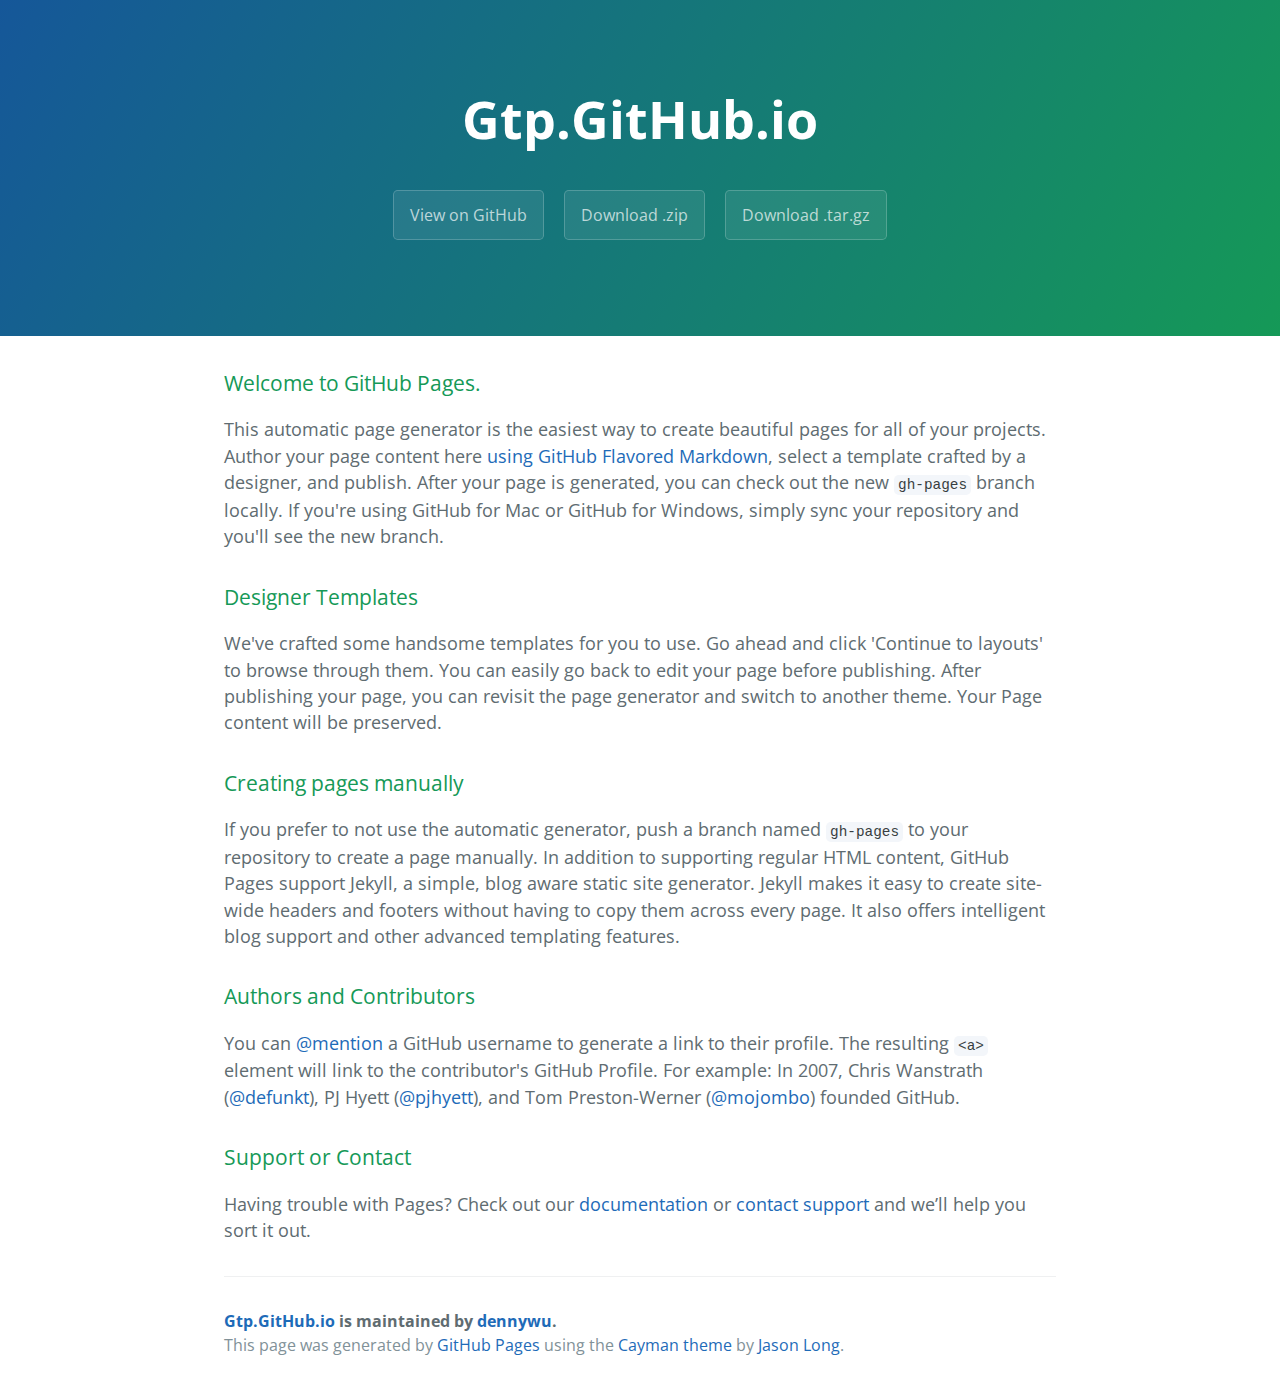
<file: index.html>
<!DOCTYPE html>
<html lang="en-us">
  <head>
    <meta charset="UTF-8">
    <title>Gtp.GitHub.io by dennywu</title>
    <meta name="viewport" content="width=device-width, initial-scale=1">
    <link rel="stylesheet" type="text/css" href="stylesheets/normalize.css" media="screen">
    <link href='http://fonts.googleapis.com/css?family=Open+Sans:400,700' rel='stylesheet' type='text/css'>
    <link rel="stylesheet" type="text/css" href="stylesheets/stylesheet.css" media="screen">
    <link rel="stylesheet" type="text/css" href="stylesheets/github-light.css" media="screen">
  </head>
  <body>
    <section class="page-header">
      <h1 class="project-name">Gtp.GitHub.io</h1>
      <h2 class="project-tagline"></h2>
      <a href="https://github.com/dennywu/gtp.github.io" class="btn">View on GitHub</a>
      <a href="https://github.com/dennywu/gtp.github.io/zipball/master" class="btn">Download .zip</a>
      <a href="https://github.com/dennywu/gtp.github.io/tarball/master" class="btn">Download .tar.gz</a>
    </section>

    <section class="main-content">
      <h3>
<a id="welcome-to-github-pages" class="anchor" href="#welcome-to-github-pages" aria-hidden="true"><span class="octicon octicon-link"></span></a>Welcome to GitHub Pages.</h3>

<p>This automatic page generator is the easiest way to create beautiful pages for all of your projects. Author your page content here <a href="https://guides.github.com/features/mastering-markdown/">using GitHub Flavored Markdown</a>, select a template crafted by a designer, and publish. After your page is generated, you can check out the new <code>gh-pages</code> branch locally. If you're using GitHub for Mac or GitHub for Windows, simply sync your repository and you'll see the new branch.</p>

<h3>
<a id="designer-templates" class="anchor" href="#designer-templates" aria-hidden="true"><span class="octicon octicon-link"></span></a>Designer Templates</h3>

<p>We've crafted some handsome templates for you to use. Go ahead and click 'Continue to layouts' to browse through them. You can easily go back to edit your page before publishing. After publishing your page, you can revisit the page generator and switch to another theme. Your Page content will be preserved.</p>

<h3>
<a id="creating-pages-manually" class="anchor" href="#creating-pages-manually" aria-hidden="true"><span class="octicon octicon-link"></span></a>Creating pages manually</h3>

<p>If you prefer to not use the automatic generator, push a branch named <code>gh-pages</code> to your repository to create a page manually. In addition to supporting regular HTML content, GitHub Pages support Jekyll, a simple, blog aware static site generator. Jekyll makes it easy to create site-wide headers and footers without having to copy them across every page. It also offers intelligent blog support and other advanced templating features.</p>

<h3>
<a id="authors-and-contributors" class="anchor" href="#authors-and-contributors" aria-hidden="true"><span class="octicon octicon-link"></span></a>Authors and Contributors</h3>

<p>You can <a href="https://github.com/blog/821" class="user-mention">@mention</a> a GitHub username to generate a link to their profile. The resulting <code>&lt;a&gt;</code> element will link to the contributor's GitHub Profile. For example: In 2007, Chris Wanstrath (<a href="https://github.com/defunkt" class="user-mention">@defunkt</a>), PJ Hyett (<a href="https://github.com/pjhyett" class="user-mention">@pjhyett</a>), and Tom Preston-Werner (<a href="https://github.com/mojombo" class="user-mention">@mojombo</a>) founded GitHub.</p>

<h3>
<a id="support-or-contact" class="anchor" href="#support-or-contact" aria-hidden="true"><span class="octicon octicon-link"></span></a>Support or Contact</h3>

<p>Having trouble with Pages? Check out our <a href="https://help.github.com/pages">documentation</a> or <a href="https://github.com/contact">contact support</a> and we’ll help you sort it out.</p>

      <footer class="site-footer">
        <span class="site-footer-owner"><a href="https://github.com/dennywu/gtp.github.io">Gtp.GitHub.io</a> is maintained by <a href="https://github.com/dennywu">dennywu</a>.</span>

        <span class="site-footer-credits">This page was generated by <a href="https://pages.github.com">GitHub Pages</a> using the <a href="https://github.com/jasonlong/cayman-theme">Cayman theme</a> by <a href="https://twitter.com/jasonlong">Jason Long</a>.</span>
      </footer>

    </section>

  
  </body>
</html>
</file>
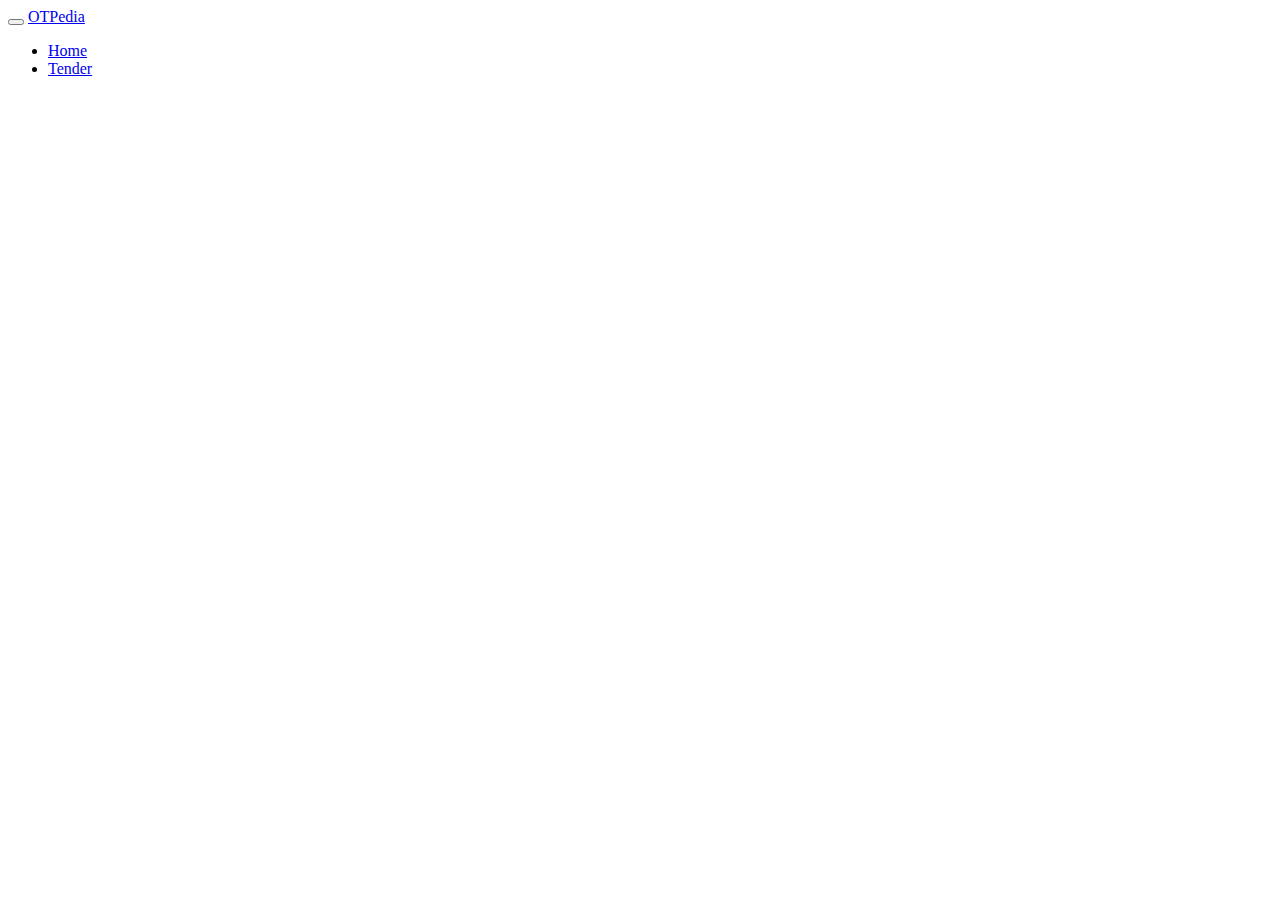
<file: Data/Mockup/Home.html>
<!DOCTYPE html>
<html>
    
    <head>
        <meta charset="utf-8">
        <meta name="viewport" content="width=device-width, initial-scale=1">
        <script type="text/javascript" src="http://cdnjs.cloudflare.com/ajax/libs/jquery/2.0.3/jquery.min.js"></script>
        <script type="text/javascript" src="http://netdna.bootstrapcdn.com/bootstrap/3.3.4/js/bootstrap.min.js"></script>
        <link href="http://cdnjs.cloudflare.com/ajax/libs/font-awesome/4.3.0/css/font-awesome.min.css"
        rel="stylesheet" type="text/css">
        <link href="http://pingendo.github.io/pingendo-bootstrap/themes/default/bootstrap.css"
        rel="stylesheet" type="text/css">
    </head>
    
    <body>
        <div class="navbar navbar-inverse navbar-static-top">
            <div class="container">
                <div class="navbar-header">
                    <button type="button" class="navbar-toggle" data-toggle="collapse" data-target="#navbar-ex-collapse">
                        <span class="sr-only">Toggle navigation</span>
                        <span class="icon-bar"></span>
                        <span class="icon-bar"></span>
                        <span class="icon-bar"></span>
                    </button>
                    <a class="navbar-brand" href="#"><span>OTPedia</span></a>
                </div>
                <div class="collapse navbar-collapse" id="navbar-ex-collapse">
                    <ul class="nav navbar-nav navbar-right">
                        <li class="active">
                            <a href="Home.html">Home</a>
                        </li>
                        <li>
                            <a href="Tender.html">Tender</a>
                        </li>
                    </ul>
                </div>
            </div>
        </div>
    </body>

</html>
</file>
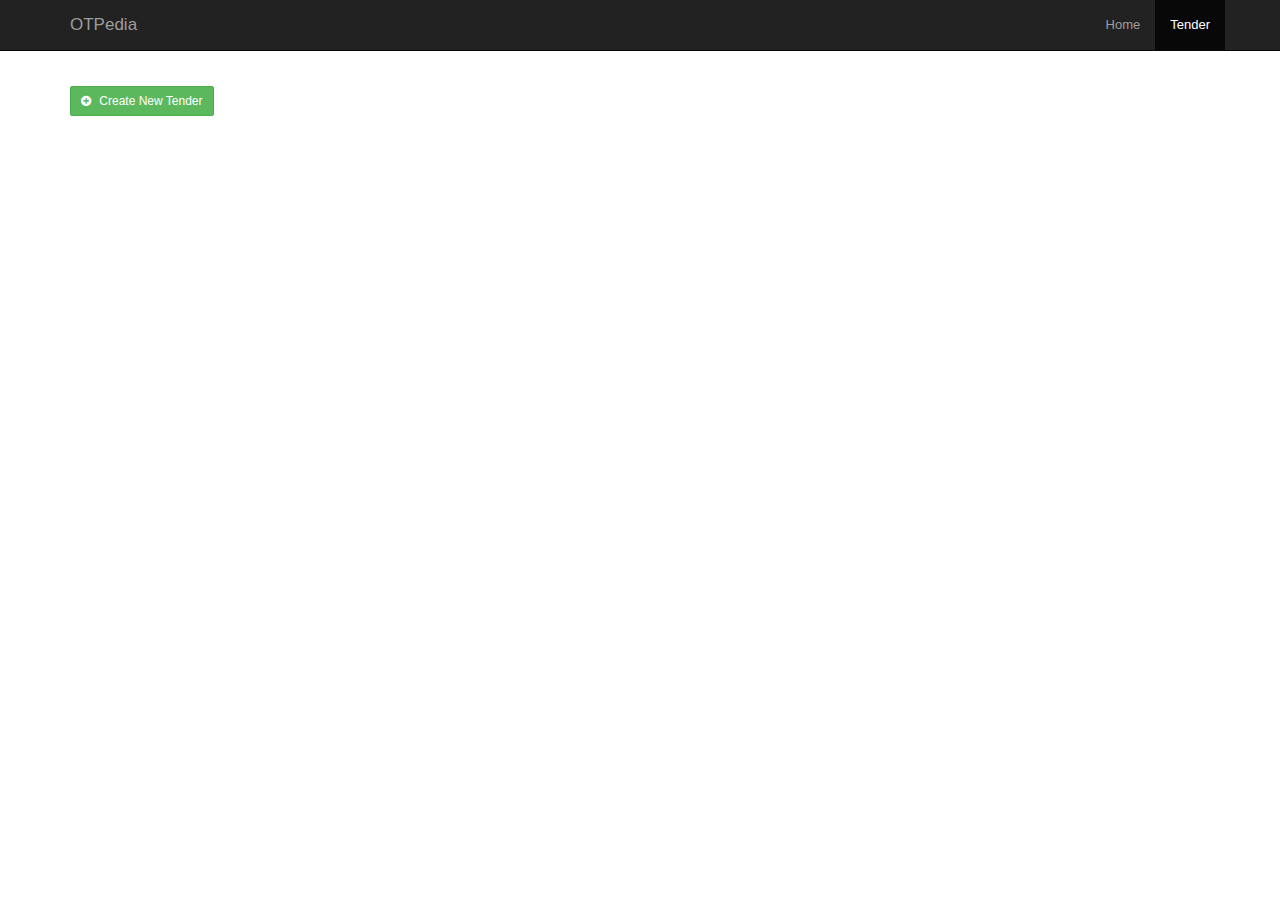
<file: Data/Mockup/Tender.html>
<!DOCTYPE html>
<html>
    
    <head>
        <meta charset="utf-8">
        <meta name="viewport" content="width=device-width, initial-scale=1">
        <script type="text/javascript" src="http://cdnjs.cloudflare.com/ajax/libs/jquery/2.0.3/jquery.min.js"></script>
        <script type="text/javascript" src="http://netdna.bootstrapcdn.com/bootstrap/3.3.4/js/bootstrap.min.js"></script>
        <link href="http://cdnjs.cloudflare.com/ajax/libs/font-awesome/4.3.0/css/font-awesome.min.css"
        rel="stylesheet" type="text/css">
        <link rel="stylesheet" href="Untitled.css">
    </head>
    
    <body>
        <div class="navbar navbar-inverse navbar-static-top">
            <div class="container">
                <div class="navbar-header">
                    <button type="button" class="navbar-toggle" data-toggle="collapse" data-target="#navbar-ex-collapse">
                        <span class="sr-only">Toggle navigation</span>
                        <span class="icon-bar"></span>
                        <span class="icon-bar"></span>
                        <span class="icon-bar"></span>
                    </button>
                    <a class="navbar-brand" href="#"><span>OTPedia</span></a>
                </div>
                <div class="collapse navbar-collapse" id="navbar-ex-collapse">
                    <ul class="nav navbar-nav navbar-right">
                        <li>
                            <a href="Home.html">Home</a>
                        </li>
                        <li class="active">
                            <a href="Tender.html">Tender</a>
                        </li>
                    </ul>
                </div>
            </div>
        </div>
        <div class="section">
            <div class="container">
                <div class="row">
                    <div class="col-md-12">
                        <a class="btn btn-success btn-sm" href="NewTender.html">
              <i class="fa fa-plus-circle pr-5"></i>
              Create New Tender</a>
                    </div>
                </div>
            </div>
        </div>
    </body>

</html>
</file>
<file: stylesheets/stylesheet.css>
* {
  box-sizing: border-box; }

body {
  padding: 0;
  margin: 0;
  font-family: "Open Sans", "Helvetica Neue", Helvetica, Arial, sans-serif;
  font-size: 16px;
  line-height: 1.5;
  color: #606c71; }

a {
  color: #1e6bb8;
  text-decoration: none; }
  a:hover {
    text-decoration: underline; }

.btn {
  display: inline-block;
  margin-bottom: 1rem;
  color: rgba(255, 255, 255, 0.7);
  background-color: rgba(255, 255, 255, 0.08);
  border-color: rgba(255, 255, 255, 0.2);
  border-style: solid;
  border-width: 1px;
  border-radius: 0.3rem;
  transition: color 0.2s, background-color 0.2s, border-color 0.2s; }
  .btn + .btn {
    margin-left: 1rem; }

.btn:hover {
  color: rgba(255, 255, 255, 0.8);
  text-decoration: none;
  background-color: rgba(255, 255, 255, 0.2);
  border-color: rgba(255, 255, 255, 0.3); }

@media screen and (min-width: 64em) {
  .btn {
    padding: 0.75rem 1rem; } }

@media screen and (min-width: 42em) and (max-width: 64em) {
  .btn {
    padding: 0.6rem 0.9rem;
    font-size: 0.9rem; } }

@media screen and (max-width: 42em) {
  .btn {
    display: block;
    width: 100%;
    padding: 0.75rem;
    font-size: 0.9rem; }
    .btn + .btn {
      margin-top: 1rem;
      margin-left: 0; } }

.page-header {
  color: #fff;
  text-align: center;
  background-color: #159957;
  background-image: linear-gradient(120deg, #155799, #159957); }

@media screen and (min-width: 64em) {
  .page-header {
    padding: 5rem 6rem; } }

@media screen and (min-width: 42em) and (max-width: 64em) {
  .page-header {
    padding: 3rem 4rem; } }

@media screen and (max-width: 42em) {
  .page-header {
    padding: 2rem 1rem; } }

.project-name {
  margin-top: 0;
  margin-bottom: 0.1rem; }

@media screen and (min-width: 64em) {
  .project-name {
    font-size: 3.25rem; } }

@media screen and (min-width: 42em) and (max-width: 64em) {
  .project-name {
    font-size: 2.25rem; } }

@media screen and (max-width: 42em) {
  .project-name {
    font-size: 1.75rem; } }

.project-tagline {
  margin-bottom: 2rem;
  font-weight: normal;
  opacity: 0.7; }

@media screen and (min-width: 64em) {
  .project-tagline {
    font-size: 1.25rem; } }

@media screen and (min-width: 42em) and (max-width: 64em) {
  .project-tagline {
    font-size: 1.15rem; } }

@media screen and (max-width: 42em) {
  .project-tagline {
    font-size: 1rem; } }

.main-content :first-child {
  margin-top: 0; }
.main-content img {
  max-width: 100%; }
.main-content h1, .main-content h2, .main-content h3, .main-content h4, .main-content h5, .main-content h6 {
  margin-top: 2rem;
  margin-bottom: 1rem;
  font-weight: normal;
  color: #159957; }
.main-content p {
  margin-bottom: 1em; }
.main-content code {
  padding: 2px 4px;
  font-family: Consolas, "Liberation Mono", Menlo, Courier, monospace;
  font-size: 0.9rem;
  color: #383e41;
  background-color: #f3f6fa;
  border-radius: 0.3rem; }
.main-content pre {
  padding: 0.8rem;
  margin-top: 0;
  margin-bottom: 1rem;
  font: 1rem Consolas, "Liberation Mono", Menlo, Courier, monospace;
  color: #567482;
  word-wrap: normal;
  background-color: #f3f6fa;
  border: solid 1px #dce6f0;
  border-radius: 0.3rem; }
  .main-content pre > code {
    padding: 0;
    margin: 0;
    font-size: 0.9rem;
    color: #567482;
    word-break: normal;
    white-space: pre;
    background: transparent;
    border: 0; }
.main-content .highlight {
  margin-bottom: 1rem; }
  .main-content .highlight pre {
    margin-bottom: 0;
    word-break: normal; }
.main-content .highlight pre, .main-content pre {
  padding: 0.8rem;
  overflow: auto;
  font-size: 0.9rem;
  line-height: 1.45;
  border-radius: 0.3rem; }
.main-content pre code, .main-content pre tt {
  display: inline;
  max-width: initial;
  padding: 0;
  margin: 0;
  overflow: initial;
  line-height: inherit;
  word-wrap: normal;
  background-color: transparent;
  border: 0; }
  .main-content pre code:before, .main-content pre code:after, .main-content pre tt:before, .main-content pre tt:after {
    content: normal; }
.main-content ul, .main-content ol {
  margin-top: 0; }
.main-content blockquote {
  padding: 0 1rem;
  margin-left: 0;
  color: #819198;
  border-left: 0.3rem solid #dce6f0; }
  .main-content blockquote > :first-child {
    margin-top: 0; }
  .main-content blockquote > :last-child {
    margin-bottom: 0; }
.main-content table {
  display: block;
  width: 100%;
  overflow: auto;
  word-break: normal;
  word-break: keep-all; }
  .main-content table th {
    font-weight: bold; }
  .main-content table th, .main-content table td {
    padding: 0.5rem 1rem;
    border: 1px solid #e9ebec; }
.main-content dl {
  padding: 0; }
  .main-content dl dt {
    padding: 0;
    margin-top: 1rem;
    font-size: 1rem;
    font-weight: bold; }
  .main-content dl dd {
    padding: 0;
    margin-bottom: 1rem; }
.main-content hr {
  height: 2px;
  padding: 0;
  margin: 1rem 0;
  background-color: #eff0f1;
  border: 0; }

@media screen and (min-width: 64em) {
  .main-content {
    max-width: 64rem;
    padding: 2rem 6rem;
    margin: 0 auto;
    font-size: 1.1rem; } }

@media screen and (min-width: 42em) and (max-width: 64em) {
  .main-content {
    padding: 2rem 4rem;
    font-size: 1.1rem; } }

@media screen and (max-width: 42em) {
  .main-content {
    padding: 2rem 1rem;
    font-size: 1rem; } }

.site-footer {
  padding-top: 2rem;
  margin-top: 2rem;
  border-top: solid 1px #eff0f1; }

.site-footer-owner {
  display: block;
  font-weight: bold; }

.site-footer-credits {
  color: #819198; }

@media screen and (min-width: 64em) {
  .site-footer {
    font-size: 1rem; } }

@media screen and (min-width: 42em) and (max-width: 64em) {
  .site-footer {
    font-size: 1rem; } }

@media screen and (max-width: 42em) {
  .site-footer {
    font-size: 0.9rem; } }
</file>
<file: stylesheets/github-light.css>
/*
   Copyright 2014 GitHub Inc.

   Licensed under the Apache License, Version 2.0 (the "License");
   you may not use this file except in compliance with the License.
   You may obtain a copy of the License at

       http://www.apache.org/licenses/LICENSE-2.0

   Unless required by applicable law or agreed to in writing, software
   distributed under the License is distributed on an "AS IS" BASIS,
   WITHOUT WARRANTIES OR CONDITIONS OF ANY KIND, either express or implied.
   See the License for the specific language governing permissions and
   limitations under the License.

*/

.pl-c /* comment */ {
  color: #969896;
}

.pl-c1      /* constant, markup.raw, meta.diff.header, meta.module-reference, meta.property-name, support, support.constant, support.variable, variable.other.constant */,
.pl-s .pl-v /* string variable */ {
  color: #0086b3;
}

.pl-e  /* entity */,
.pl-en /* entity.name */ {
  color: #795da3;
}

.pl-s .pl-s1 /* string source */,
.pl-smi      /* storage.modifier.import, storage.modifier.package, storage.type.java, variable.other, variable.parameter.function */ {
  color: #333;
}

.pl-ent /* entity.name.tag */ {
  color: #63a35c;
}

.pl-k /* keyword, storage, storage.type */ {
  color: #a71d5d;
}

.pl-pds              /* punctuation.definition.string, string.regexp.character-class */,
.pl-s                /* string */,
.pl-s .pl-pse .pl-s1 /* string punctuation.section.embedded source */,
.pl-sr               /* string.regexp */,
.pl-sr .pl-cce       /* string.regexp constant.character.escape */,
.pl-sr .pl-sra       /* string.regexp string.regexp.arbitrary-repitition */,
.pl-sr .pl-sre       /* string.regexp source.ruby.embedded */ {
  color: #183691;
}

.pl-v /* variable */ {
  color: #ed6a43;
}

.pl-id /* invalid.deprecated */ {
  color: #b52a1d;
}

.pl-ii /* invalid.illegal */ {
  background-color: #b52a1d;
  color: #f8f8f8;
}

.pl-sr .pl-cce /* string.regexp constant.character.escape */ {
  color: #63a35c;
  font-weight: bold;
}

.pl-ml /* markup.list */ {
  color: #693a17;
}

.pl-mh        /* markup.heading */,
.pl-mh .pl-en /* markup.heading entity.name */,
.pl-ms        /* meta.separator */ {
  color: #1d3e81;
  font-weight: bold;
}

.pl-mq /* markup.quote */ {
  color: #008080;
}

.pl-mi /* markup.italic */ {
  color: #333;
  font-style: italic;
}

.pl-mb /* markup.bold */ {
  color: #333;
  font-weight: bold;
}

.pl-md /* markup.deleted, meta.diff.header.from-file */ {
  background-color: #ffecec;
  color: #bd2c00;
}

.pl-mi1 /* markup.inserted, meta.diff.header.to-file */ {
  background-color: #eaffea;
  color: #55a532;
}

.pl-mdr /* meta.diff.range */ {
  color: #795da3;
  font-weight: bold;
}

.pl-mo /* meta.output */ {
  color: #1d3e81;
}
</file>
<file: Data/Mockup/Untitled.css>
@import url('https://fonts.googleapis.com/css?family='Source Sans Pro', 'Helvetica Neue', Helvetica, Arial, sans-serif|'Source Sans Pro', 'Helvetica Neue', Helvetica, Arial, sans-serif');
/*!
 * Default theme for Pingendo 
 * Homepage: http://pingendo.com  
 * Copyright 2015 Pingendo 
 * Licensed under MIT 
 * Based on Bootstrap v3.3.4
*/
/* Add custom CSS classes here 
 * 
 * img {
 *   box-shadow : 0px 0px 10px black !important;
 * }
*/
/*! normalize.css v3.0.2 | MIT License | git.io/normalize */
html {
  font-family: sans-serif;
  -ms-text-size-adjust: 100%;
  -webkit-text-size-adjust: 100%;
}
body {
  margin: 0;
}
article,
aside,
details,
figcaption,
figure,
footer,
header,
hgroup,
main,
menu,
nav,
section,
summary {
  display: block;
}
audio,
canvas,
progress,
video {
  display: inline-block;
  vertical-align: baseline;
}
audio:not([controls]) {
  display: none;
  height: 0;
}
[hidden],
template {
  display: none;
}
a {
  background-color: transparent;
}
a:active,
a:hover {
  outline: 0;
}
abbr[title] {
  border-bottom: 1px dotted;
}
b,
strong {
  font-weight: bold;
}
dfn {
  font-style: italic;
}
h1 {
  font-size: 2em;
  margin: 0.67em 0;
}
mark {
  background: #ff0;
  color: #000;
}
small {
  font-size: 80%;
}
sub,
sup {
  font-size: 75%;
  line-height: 0;
  position: relative;
  vertical-align: baseline;
}
sup {
  top: -0.5em;
}
sub {
  bottom: -0.25em;
}
img {
  border: 0;
}
svg:not(:root) {
  overflow: hidden;
}
figure {
  margin: 1em 40px;
}
hr {
  -moz-box-sizing: content-box;
  box-sizing: content-box;
  height: 0;
}
pre {
  overflow: auto;
}
code,
kbd,
pre,
samp {
  font-family: monospace, monospace;
  font-size: 1em;
}
button,
input,
optgroup,
select,
textarea {
  color: inherit;
  font: inherit;
  margin: 0;
}
button {
  overflow: visible;
}
button,
select {
  text-transform: none;
}
button,
html input[type="button"],
input[type="reset"],
input[type="submit"] {
  -webkit-appearance: button;
  cursor: pointer;
}
button[disabled],
html input[disabled] {
  cursor: default;
}
button::-moz-focus-inner,
input::-moz-focus-inner {
  border: 0;
  padding: 0;
}
input {
  line-height: normal;
}
input[type="checkbox"],
input[type="radio"] {
  box-sizing: border-box;
  padding: 0;
}
input[type="number"]::-webkit-inner-spin-button,
input[type="number"]::-webkit-outer-spin-button {
  height: auto;
}
input[type="search"] {
  -webkit-appearance: textfield;
  -moz-box-sizing: content-box;
  -webkit-box-sizing: content-box;
  box-sizing: content-box;
}
input[type="search"]::-webkit-search-cancel-button,
input[type="search"]::-webkit-search-decoration {
  -webkit-appearance: none;
}
fieldset {
  border: 1px solid #c0c0c0;
  margin: 0 2px;
  padding: 0.35em 0.625em 0.75em;
}
legend {
  border: 0;
  padding: 0;
}
textarea {
  overflow: auto;
}
optgroup {
  font-weight: bold;
}
table {
  border-collapse: collapse;
  border-spacing: 0;
}
td,
th {
  padding: 0;
}
/*! Source: https://github.com/h5bp/html5-boilerplate/blob/master/src/css/main.css */
@media print {
  *,
  *:before,
  *:after {
    background: transparent !important;
    color: #000 !important;
    box-shadow: none !important;
    text-shadow: none !important;
  }
  a,
  a:visited {
    text-decoration: underline;
  }
  a[href]:after {
    content: " (" attr(href) ")";
  }
  abbr[title]:after {
    content: " (" attr(title) ")";
  }
  a[href^="#"]:after,
  a[href^="javascript:"]:after {
    content: "";
  }
  pre,
  blockquote {
    border: 1px solid #999;
    page-break-inside: avoid;
  }
  thead {
    display: table-header-group;
  }
  tr,
  img {
    page-break-inside: avoid;
  }
  img {
    max-width: 100% !important;
  }
  p,
  h2,
  h3 {
    orphans: 3;
    widows: 3;
  }
  h2,
  h3 {
    page-break-after: avoid;
  }
  select {
    background: #fff !important;
  }
  .navbar {
    display: none;
  }
  .btn > .caret,
  .dropup > .btn > .caret {
    border-top-color: #000 !important;
  }
  .label {
    border: 1px solid #000;
  }
  .table {
    border-collapse: collapse !important;
  }
  .table td,
  .table th {
    background-color: #fff !important;
  }
  .table-bordered th,
  .table-bordered td {
    border: 1px solid #ddd !important;
  }
}
@font-face {
  font-family: 'Glyphicons Halflings';
  src: url('../fonts/glyphicons-halflings-regular.eot');
  src: url('../fonts/glyphicons-halflings-regular.eot?#iefix') format('embedded-opentype'), url('../fonts/glyphicons-halflings-regular.woff2') format('woff2'), url('../fonts/glyphicons-halflings-regular.woff') format('woff'), url('../fonts/glyphicons-halflings-regular.ttf') format('truetype'), url('../fonts/glyphicons-halflings-regular.svg#glyphicons_halflingsregular') format('svg');
}
.glyphicon {
  position: relative;
  top: 1px;
  display: inline-block;
  font-family: 'Glyphicons Halflings';
  font-style: normal;
  font-weight: normal;
  line-height: 1;
  -webkit-font-smoothing: antialiased;
  -moz-osx-font-smoothing: grayscale;
}
.glyphicon-asterisk:before {
  content: "\2a";
}
.glyphicon-plus:before {
  content: "\2b";
}
.glyphicon-euro:before,
.glyphicon-eur:before {
  content: "\20ac";
}
.glyphicon-minus:before {
  content: "\2212";
}
.glyphicon-cloud:before {
  content: "\2601";
}
.glyphicon-envelope:before {
  content: "\2709";
}
.glyphicon-pencil:before {
  content: "\270f";
}
.glyphicon-glass:before {
  content: "\e001";
}
.glyphicon-music:before {
  content: "\e002";
}
.glyphicon-search:before {
  content: "\e003";
}
.glyphicon-heart:before {
  content: "\e005";
}
.glyphicon-star:before {
  content: "\e006";
}
.glyphicon-star-empty:before {
  content: "\e007";
}
.glyphicon-user:before {
  content: "\e008";
}
.glyphicon-film:before {
  content: "\e009";
}
.glyphicon-th-large:before {
  content: "\e010";
}
.glyphicon-th:before {
  content: "\e011";
}
.glyphicon-th-list:before {
  content: "\e012";
}
.glyphicon-ok:before {
  content: "\e013";
}
.glyphicon-remove:before {
  content: "\e014";
}
.glyphicon-zoom-in:before {
  content: "\e015";
}
.glyphicon-zoom-out:before {
  content: "\e016";
}
.glyphicon-off:before {
  content: "\e017";
}
.glyphicon-signal:before {
  content: "\e018";
}
.glyphicon-cog:before {
  content: "\e019";
}
.glyphicon-trash:before {
  content: "\e020";
}
.glyphicon-home:before {
  content: "\e021";
}
.glyphicon-file:before {
  content: "\e022";
}
.glyphicon-time:before {
  content: "\e023";
}
.glyphicon-road:before {
  content: "\e024";
}
.glyphicon-download-alt:before {
  content: "\e025";
}
.glyphicon-download:before {
  content: "\e026";
}
.glyphicon-upload:before {
  content: "\e027";
}
.glyphicon-inbox:before {
  content: "\e028";
}
.glyphicon-play-circle:before {
  content: "\e029";
}
.glyphicon-repeat:before {
  content: "\e030";
}
.glyphicon-refresh:before {
  content: "\e031";
}
.glyphicon-list-alt:before {
  content: "\e032";
}
.glyphicon-lock:before {
  content: "\e033";
}
.glyphicon-flag:before {
  content: "\e034";
}
.glyphicon-headphones:before {
  content: "\e035";
}
.glyphicon-volume-off:before {
  content: "\e036";
}
.glyphicon-volume-down:before {
  content: "\e037";
}
.glyphicon-volume-up:before {
  content: "\e038";
}
.glyphicon-qrcode:before {
  content: "\e039";
}
.glyphicon-barcode:before {
  content: "\e040";
}
.glyphicon-tag:before {
  content: "\e041";
}
.glyphicon-tags:before {
  content: "\e042";
}
.glyphicon-book:before {
  content: "\e043";
}
.glyphicon-bookmark:before {
  content: "\e044";
}
.glyphicon-print:before {
  content: "\e045";
}
.glyphicon-camera:before {
  content: "\e046";
}
.glyphicon-font:before {
  content: "\e047";
}
.glyphicon-bold:before {
  content: "\e048";
}
.glyphicon-italic:before {
  content: "\e049";
}
.glyphicon-text-height:before {
  content: "\e050";
}
.glyphicon-text-width:before {
  content: "\e051";
}
.glyphicon-align-left:before {
  content: "\e052";
}
.glyphicon-align-center:before {
  content: "\e053";
}
.glyphicon-align-right:before {
  content: "\e054";
}
.glyphicon-align-justify:before {
  content: "\e055";
}
.glyphicon-list:before {
  content: "\e056";
}
.glyphicon-indent-left:before {
  content: "\e057";
}
.glyphicon-indent-right:before {
  content: "\e058";
}
.glyphicon-facetime-video:before {
  content: "\e059";
}
.glyphicon-picture:before {
  content: "\e060";
}
.glyphicon-map-marker:before {
  content: "\e062";
}
.glyphicon-adjust:before {
  content: "\e063";
}
.glyphicon-tint:before {
  content: "\e064";
}
.glyphicon-edit:before {
  content: "\e065";
}
.glyphicon-share:before {
  content: "\e066";
}
.glyphicon-check:before {
  content: "\e067";
}
.glyphicon-move:before {
  content: "\e068";
}
.glyphicon-step-backward:before {
  content: "\e069";
}
.glyphicon-fast-backward:before {
  content: "\e070";
}
.glyphicon-backward:before {
  content: "\e071";
}
.glyphicon-play:before {
  content: "\e072";
}
.glyphicon-pause:before {
  content: "\e073";
}
.glyphicon-stop:before {
  content: "\e074";
}
.glyphicon-forward:before {
  content: "\e075";
}
.glyphicon-fast-forward:before {
  content: "\e076";
}
.glyphicon-step-forward:before {
  content: "\e077";
}
.glyphicon-eject:before {
  content: "\e078";
}
.glyphicon-chevron-left:before {
  content: "\e079";
}
.glyphicon-chevron-right:before {
  content: "\e080";
}
.glyphicon-plus-sign:before {
  content: "\e081";
}
.glyphicon-minus-sign:before {
  content: "\e082";
}
.glyphicon-remove-sign:before {
  content: "\e083";
}
.glyphicon-ok-sign:before {
  content: "\e084";
}
.glyphicon-question-sign:before {
  content: "\e085";
}
.glyphicon-info-sign:before {
  content: "\e086";
}
.glyphicon-screenshot:before {
  content: "\e087";
}
.glyphicon-remove-circle:before {
  content: "\e088";
}
.glyphicon-ok-circle:before {
  content: "\e089";
}
.glyphicon-ban-circle:before {
  content: "\e090";
}
.glyphicon-arrow-left:before {
  content: "\e091";
}
.glyphicon-arrow-right:before {
  content: "\e092";
}
.glyphicon-arrow-up:before {
  content: "\e093";
}
.glyphicon-arrow-down:before {
  content: "\e094";
}
.glyphicon-share-alt:before {
  content: "\e095";
}
.glyphicon-resize-full:before {
  content: "\e096";
}
.glyphicon-resize-small:before {
  content: "\e097";
}
.glyphicon-exclamation-sign:before {
  content: "\e101";
}
.glyphicon-gift:before {
  content: "\e102";
}
.glyphicon-leaf:before {
  content: "\e103";
}
.glyphicon-fire:before {
  content: "\e104";
}
.glyphicon-eye-open:before {
  content: "\e105";
}
.glyphicon-eye-close:before {
  content: "\e106";
}
.glyphicon-warning-sign:before {
  content: "\e107";
}
.glyphicon-plane:before {
  content: "\e108";
}
.glyphicon-calendar:before {
  content: "\e109";
}
.glyphicon-random:before {
  content: "\e110";
}
.glyphicon-comment:before {
  content: "\e111";
}
.glyphicon-magnet:before {
  content: "\e112";
}
.glyphicon-chevron-up:before {
  content: "\e113";
}
.glyphicon-chevron-down:before {
  content: "\e114";
}
.glyphicon-retweet:before {
  content: "\e115";
}
.glyphicon-shopping-cart:before {
  content: "\e116";
}
.glyphicon-folder-close:before {
  content: "\e117";
}
.glyphicon-folder-open:before {
  content: "\e118";
}
.glyphicon-resize-vertical:before {
  content: "\e119";
}
.glyphicon-resize-horizontal:before {
  content: "\e120";
}
.glyphicon-hdd:before {
  content: "\e121";
}
.glyphicon-bullhorn:before {
  content: "\e122";
}
.glyphicon-bell:before {
  content: "\e123";
}
.glyphicon-certificate:before {
  content: "\e124";
}
.glyphicon-thumbs-up:before {
  content: "\e125";
}
.glyphicon-thumbs-down:before {
  content: "\e126";
}
.glyphicon-hand-right:before {
  content: "\e127";
}
.glyphicon-hand-left:before {
  content: "\e128";
}
.glyphicon-hand-up:before {
  content: "\e129";
}
.glyphicon-hand-down:before {
  content: "\e130";
}
.glyphicon-circle-arrow-right:before {
  content: "\e131";
}
.glyphicon-circle-arrow-left:before {
  content: "\e132";
}
.glyphicon-circle-arrow-up:before {
  content: "\e133";
}
.glyphicon-circle-arrow-down:before {
  content: "\e134";
}
.glyphicon-globe:before {
  content: "\e135";
}
.glyphicon-wrench:before {
  content: "\e136";
}
.glyphicon-tasks:before {
  content: "\e137";
}
.glyphicon-filter:before {
  content: "\e138";
}
.glyphicon-briefcase:before {
  content: "\e139";
}
.glyphicon-fullscreen:before {
  content: "\e140";
}
.glyphicon-dashboard:before {
  content: "\e141";
}
.glyphicon-paperclip:before {
  content: "\e142";
}
.glyphicon-heart-empty:before {
  content: "\e143";
}
.glyphicon-link:before {
  content: "\e144";
}
.glyphicon-phone:before {
  content: "\e145";
}
.glyphicon-pushpin:before {
  content: "\e146";
}
.glyphicon-usd:before {
  content: "\e148";
}
.glyphicon-gbp:before {
  content: "\e149";
}
.glyphicon-sort:before {
  content: "\e150";
}
.glyphicon-sort-by-alphabet:before {
  content: "\e151";
}
.glyphicon-sort-by-alphabet-alt:before {
  content: "\e152";
}
.glyphicon-sort-by-order:before {
  content: "\e153";
}
.glyphicon-sort-by-order-alt:before {
  content: "\e154";
}
.glyphicon-sort-by-attributes:before {
  content: "\e155";
}
.glyphicon-sort-by-attributes-alt:before {
  content: "\e156";
}
.glyphicon-unchecked:before {
  content: "\e157";
}
.glyphicon-expand:before {
  content: "\e158";
}
.glyphicon-collapse-down:before {
  content: "\e159";
}
.glyphicon-collapse-up:before {
  content: "\e160";
}
.glyphicon-log-in:before {
  content: "\e161";
}
.glyphicon-flash:before {
  content: "\e162";
}
.glyphicon-log-out:before {
  content: "\e163";
}
.glyphicon-new-window:before {
  content: "\e164";
}
.glyphicon-record:before {
  content: "\e165";
}
.glyphicon-save:before {
  content: "\e166";
}
.glyphicon-open:before {
  content: "\e167";
}
.glyphicon-saved:before {
  content: "\e168";
}
.glyphicon-import:before {
  content: "\e169";
}
.glyphicon-export:before {
  content: "\e170";
}
.glyphicon-send:before {
  content: "\e171";
}
.glyphicon-floppy-disk:before {
  content: "\e172";
}
.glyphicon-floppy-saved:before {
  content: "\e173";
}
.glyphicon-floppy-remove:before {
  content: "\e174";
}
.glyphicon-floppy-save:before {
  content: "\e175";
}
.glyphicon-floppy-open:before {
  content: "\e176";
}
.glyphicon-credit-card:before {
  content: "\e177";
}
.glyphicon-transfer:before {
  content: "\e178";
}
.glyphicon-cutlery:before {
  content: "\e179";
}
.glyphicon-header:before {
  content: "\e180";
}
.glyphicon-compressed:before {
  content: "\e181";
}
.glyphicon-earphone:before {
  content: "\e182";
}
.glyphicon-phone-alt:before {
  content: "\e183";
}
.glyphicon-tower:before {
  content: "\e184";
}
.glyphicon-stats:before {
  content: "\e185";
}
.glyphicon-sd-video:before {
  content: "\e186";
}
.glyphicon-hd-video:before {
  content: "\e187";
}
.glyphicon-subtitles:before {
  content: "\e188";
}
.glyphicon-sound-stereo:before {
  content: "\e189";
}
.glyphicon-sound-dolby:before {
  content: "\e190";
}
.glyphicon-sound-5-1:before {
  content: "\e191";
}
.glyphicon-sound-6-1:before {
  content: "\e192";
}
.glyphicon-sound-7-1:before {
  content: "\e193";
}
.glyphicon-copyright-mark:before {
  content: "\e194";
}
.glyphicon-registration-mark:before {
  content: "\e195";
}
.glyphicon-cloud-download:before {
  content: "\e197";
}
.glyphicon-cloud-upload:before {
  content: "\e198";
}
.glyphicon-tree-conifer:before {
  content: "\e199";
}
.glyphicon-tree-deciduous:before {
  content: "\e200";
}
.glyphicon-cd:before {
  content: "\e201";
}
.glyphicon-save-file:before {
  content: "\e202";
}
.glyphicon-open-file:before {
  content: "\e203";
}
.glyphicon-level-up:before {
  content: "\e204";
}
.glyphicon-copy:before {
  content: "\e205";
}
.glyphicon-paste:before {
  content: "\e206";
}
.glyphicon-alert:before {
  content: "\e209";
}
.glyphicon-equalizer:before {
  content: "\e210";
}
.glyphicon-king:before {
  content: "\e211";
}
.glyphicon-queen:before {
  content: "\e212";
}
.glyphicon-pawn:before {
  content: "\e213";
}
.glyphicon-bishop:before {
  content: "\e214";
}
.glyphicon-knight:before {
  content: "\e215";
}
.glyphicon-baby-formula:before {
  content: "\e216";
}
.glyphicon-tent:before {
  content: "\26fa";
}
.glyphicon-blackboard:before {
  content: "\e218";
}
.glyphicon-bed:before {
  content: "\e219";
}
.glyphicon-apple:before {
  content: "\f8ff";
}
.glyphicon-erase:before {
  content: "\e221";
}
.glyphicon-hourglass:before {
  content: "\231b";
}
.glyphicon-lamp:before {
  content: "\e223";
}
.glyphicon-duplicate:before {
  content: "\e224";
}
.glyphicon-piggy-bank:before {
  content: "\e225";
}
.glyphicon-scissors:before {
  content: "\e226";
}
.glyphicon-bitcoin:before {
  content: "\e227";
}
.glyphicon-btc:before {
  content: "\e227";
}
.glyphicon-xbt:before {
  content: "\e227";
}
.glyphicon-yen:before {
  content: "\00a5";
}
.glyphicon-jpy:before {
  content: "\00a5";
}
.glyphicon-ruble:before {
  content: "\20bd";
}
.glyphicon-rub:before {
  content: "\20bd";
}
.glyphicon-scale:before {
  content: "\e230";
}
.glyphicon-ice-lolly:before {
  content: "\e231";
}
.glyphicon-ice-lolly-tasted:before {
  content: "\e232";
}
.glyphicon-education:before {
  content: "\e233";
}
.glyphicon-option-horizontal:before {
  content: "\e234";
}
.glyphicon-option-vertical:before {
  content: "\e235";
}
.glyphicon-menu-hamburger:before {
  content: "\e236";
}
.glyphicon-modal-window:before {
  content: "\e237";
}
.glyphicon-oil:before {
  content: "\e238";
}
.glyphicon-grain:before {
  content: "\e239";
}
.glyphicon-sunglasses:before {
  content: "\e240";
}
.glyphicon-text-size:before {
  content: "\e241";
}
.glyphicon-text-color:before {
  content: "\e242";
}
.glyphicon-text-background:before {
  content: "\e243";
}
.glyphicon-object-align-top:before {
  content: "\e244";
}
.glyphicon-object-align-bottom:before {
  content: "\e245";
}
.glyphicon-object-align-horizontal:before {
  content: "\e246";
}
.glyphicon-object-align-left:before {
  content: "\e247";
}
.glyphicon-object-align-vertical:before {
  content: "\e248";
}
.glyphicon-object-align-right:before {
  content: "\e249";
}
.glyphicon-triangle-right:before {
  content: "\e250";
}
.glyphicon-triangle-left:before {
  content: "\e251";
}
.glyphicon-triangle-bottom:before {
  content: "\e252";
}
.glyphicon-triangle-top:before {
  content: "\e253";
}
.glyphicon-console:before {
  content: "\e254";
}
.glyphicon-superscript:before {
  content: "\e255";
}
.glyphicon-subscript:before {
  content: "\e256";
}
.glyphicon-menu-left:before {
  content: "\e257";
}
.glyphicon-menu-right:before {
  content: "\e258";
}
.glyphicon-menu-down:before {
  content: "\e259";
}
.glyphicon-menu-up:before {
  content: "\e260";
}
* {
  -webkit-box-sizing: border-box;
  -moz-box-sizing: border-box;
  box-sizing: border-box;
}
*:before,
*:after {
  -webkit-box-sizing: border-box;
  -moz-box-sizing: border-box;
  box-sizing: border-box;
}
html {
  font-size: 10px;
  -webkit-tap-highlight-color: rgba(0, 0, 0, 0);
}
body {
  font-family: 'Source Sans Pro', 'Helvetica Neue', Helvetica, Arial, sans-serif;
  font-size: 13px;
  line-height: 1.42857143;
  color: #000000;
  background-color: #ffffff;
}
input,
button,
select,
textarea {
  font-family: inherit;
  font-size: inherit;
  line-height: inherit;
}
a {
  color: #337cbb;
  text-decoration: none;
}
a:hover,
a:focus {
  color: #23547f;
  text-decoration: underline;
}
a:focus {
  outline: thin dotted;
  outline: 5px auto -webkit-focus-ring-color;
  outline-offset: -2px;
}
figure {
  margin: 0;
}
img {
  vertical-align: middle;
}
.img-responsive,
.thumbnail > img,
.thumbnail a > img,
.carousel-inner > .item > img,
.carousel-inner > .item > a > img {
  display: block;
  max-width: 100%;
  height: auto;
}
.img-rounded {
  border-radius: 5px;
}
.img-thumbnail {
  padding: 4px;
  line-height: 1.42857143;
  background-color: #ffffff;
  border: 1px solid #dddddd;
  border-radius: 4px;
  -webkit-transition: all 0.2s ease-in-out;
  -o-transition: all 0.2s ease-in-out;
  transition: all 0.2s ease-in-out;
  display: inline-block;
  max-width: 100%;
  height: auto;
}
.img-circle {
  border-radius: 50%;
}
hr {
  margin-top: 18px;
  margin-bottom: 18px;
  border: 0;
  border-top: 1px solid #eeeeee;
}
.sr-only {
  position: absolute;
  width: 1px;
  height: 1px;
  margin: -1px;
  padding: 0;
  overflow: hidden;
  clip: rect(0, 0, 0, 0);
  border: 0;
}
.sr-only-focusable:active,
.sr-only-focusable:focus {
  position: static;
  width: auto;
  height: auto;
  margin: 0;
  overflow: visible;
  clip: auto;
}
[role="button"] {
  cursor: pointer;
}
h1,
h2,
h3,
h4,
h5,
h6,
.h1,
.h2,
.h3,
.h4,
.h5,
.h6 {
  font-family: 'Source Sans Pro', 'Helvetica Neue', Helvetica, Arial, sans-serif;
  font-weight: 500;
  line-height: 1.1;
  color: inherit;
}
h1 small,
h2 small,
h3 small,
h4 small,
h5 small,
h6 small,
.h1 small,
.h2 small,
.h3 small,
.h4 small,
.h5 small,
.h6 small,
h1 .small,
h2 .small,
h3 .small,
h4 .small,
h5 .small,
h6 .small,
.h1 .small,
.h2 .small,
.h3 .small,
.h4 .small,
.h5 .small,
.h6 .small {
  font-weight: normal;
  line-height: 1;
  color: #777777;
}
h1,
.h1,
h2,
.h2,
h3,
.h3 {
  margin-top: 18px;
  margin-bottom: 9px;
}
h1 small,
.h1 small,
h2 small,
.h2 small,
h3 small,
.h3 small,
h1 .small,
.h1 .small,
h2 .small,
.h2 .small,
h3 .small,
.h3 .small {
  font-size: 65%;
}
h4,
.h4,
h5,
.h5,
h6,
.h6 {
  margin-top: 9px;
  margin-bottom: 9px;
}
h4 small,
.h4 small,
h5 small,
.h5 small,
h6 small,
.h6 small,
h4 .small,
.h4 .small,
h5 .small,
.h5 .small,
h6 .small,
.h6 .small {
  font-size: 75%;
}
h1,
.h1 {
  font-size: 33px;
}
h2,
.h2 {
  font-size: 27px;
}
h3,
.h3 {
  font-size: 23px;
}
h4,
.h4 {
  font-size: 17px;
}
h5,
.h5 {
  font-size: 13px;
}
h6,
.h6 {
  font-size: 12px;
}
p {
  margin: 0 0 9px;
}
.lead {
  margin-bottom: 18px;
  font-size: 14px;
  font-weight: 300;
  line-height: 1.4;
}
@media (min-width: 768px) {
  .lead {
    font-size: 19.5px;
  }
}
small,
.small {
  font-size: 92%;
}
mark,
.mark {
  background-color: #f8d9ac;
  padding: .2em;
}
.text-left {
  text-align: left;
}
.text-right {
  text-align: right;
}
.text-center {
  text-align: center;
}
.text-justify {
  text-align: justify;
}
.text-nowrap {
  white-space: nowrap;
}
.text-lowercase {
  text-transform: lowercase;
}
.text-uppercase {
  text-transform: uppercase;
}
.text-capitalize {
  text-transform: capitalize;
}
.text-muted {
  color: #777777;
}
.text-primary {
  color: #337cbb;
}
a.text-primary:hover {
  color: #286193;
}
.text-success {
  color: #5cb85c;
}
a.text-success:hover {
  color: #449d44;
}
.text-info {
  color: #5bc0de;
}
a.text-info:hover {
  color: #31b0d5;
}
.text-warning {
  color: #f0ad4e;
}
a.text-warning:hover {
  color: #ec971f;
}
.text-danger {
  color: #d9534f;
}
a.text-danger:hover {
  color: #c9302c;
}
.bg-primary {
  color: #fff;
  background-color: #337cbb;
}
a.bg-primary:hover {
  background-color: #286193;
}
.bg-success {
  background-color: #a3d7a3;
}
a.bg-success:hover {
  background-color: #80c780;
}
.bg-info {
  background-color: #b0e1ef;
}
a.bg-info:hover {
  background-color: #85d0e7;
}
.bg-warning {
  background-color: #f8d9ac;
}
a.bg-warning:hover {
  background-color: #f4c37d;
}
.bg-danger {
  background-color: #eba5a3;
}
a.bg-danger:hover {
  background-color: #e27c79;
}
.page-header {
  padding-bottom: 8px;
  margin: 36px 0 18px;
  border-bottom: 1px solid #eeeeee;
}
ul,
ol {
  margin-top: 0;
  margin-bottom: 9px;
}
ul ul,
ol ul,
ul ol,
ol ol {
  margin-bottom: 0;
}
.list-unstyled {
  padding-left: 0;
  list-style: none;
}
.list-inline {
  padding-left: 0;
  list-style: none;
  margin-left: -5px;
}
.list-inline > li {
  display: inline-block;
  padding-left: 5px;
  padding-right: 5px;
}
dl {
  margin-top: 0;
  margin-bottom: 18px;
}
dt,
dd {
  line-height: 1.42857143;
}
dt {
  font-weight: bold;
}
dd {
  margin-left: 0;
}
@media (min-width: 768px) {
  .dl-horizontal dt {
    float: left;
    width: 160px;
    clear: left;
    text-align: right;
    overflow: hidden;
    text-overflow: ellipsis;
    white-space: nowrap;
  }
  .dl-horizontal dd {
    margin-left: 180px;
  }
}
abbr[title],
abbr[data-original-title] {
  cursor: help;
  border-bottom: 1px dotted #777777;
}
.initialism {
  font-size: 90%;
  text-transform: uppercase;
}
blockquote {
  padding: 9px 18px;
  margin: 0 0 18px;
  font-size: 16.25px;
  border-left: 5px solid #eeeeee;
}
blockquote p:last-child,
blockquote ul:last-child,
blockquote ol:last-child {
  margin-bottom: 0;
}
blockquote footer,
blockquote small,
blockquote .small {
  display: block;
  font-size: 80%;
  line-height: 1.42857143;
  color: #777777;
}
blockquote footer:before,
blockquote small:before,
blockquote .small:before {
  content: '\2014 \00A0';
}
.blockquote-reverse,
blockquote.pull-right {
  padding-right: 15px;
  padding-left: 0;
  border-right: 5px solid #eeeeee;
  border-left: 0;
  text-align: right;
}
.blockquote-reverse footer:before,
blockquote.pull-right footer:before,
.blockquote-reverse small:before,
blockquote.pull-right small:before,
.blockquote-reverse .small:before,
blockquote.pull-right .small:before {
  content: '';
}
.blockquote-reverse footer:after,
blockquote.pull-right footer:after,
.blockquote-reverse small:after,
blockquote.pull-right small:after,
.blockquote-reverse .small:after,
blockquote.pull-right .small:after {
  content: '\00A0 \2014';
}
address {
  margin-bottom: 18px;
  font-style: normal;
  line-height: 1.42857143;
}
code,
kbd,
pre,
samp {
  font-family: Menlo, Monaco, Consolas, "Courier New", monospace;
}
code {
  padding: 2px 4px;
  font-size: 90%;
  color: #c7254e;
  background-color: #f9f2f4;
  border-radius: 4px;
}
kbd {
  padding: 2px 4px;
  font-size: 90%;
  color: #ffffff;
  background-color: #333333;
  border-radius: 2px;
  box-shadow: inset 0 -1px 0 rgba(0, 0, 0, 0.25);
}
kbd kbd {
  padding: 0;
  font-size: 100%;
  font-weight: bold;
  box-shadow: none;
}
pre {
  display: block;
  padding: 8.5px;
  margin: 0 0 9px;
  font-size: 12px;
  line-height: 1.42857143;
  word-break: break-all;
  word-wrap: break-word;
  color: #333333;
  background-color: #f5f5f5;
  border: 1px solid #cccccc;
  border-radius: 4px;
}
pre code {
  padding: 0;
  font-size: inherit;
  color: inherit;
  white-space: pre-wrap;
  background-color: transparent;
  border-radius: 0;
}
.pre-scrollable {
  max-height: 340px;
  overflow-y: scroll;
}
.container {
  margin-right: auto;
  margin-left: auto;
  padding-left: 15px;
  padding-right: 15px;
}
@media (min-width: 768px) {
  .container {
    width: 750px;
  }
}
@media (min-width: 992px) {
  .container {
    width: 970px;
  }
}
@media (min-width: 1200px) {
  .container {
    width: 1170px;
  }
}
.container-fluid {
  margin-right: auto;
  margin-left: auto;
  padding-left: 15px;
  padding-right: 15px;
}
.row {
  margin-left: -15px;
  margin-right: -15px;
}
.col-xs-1, .col-sm-1, .col-md-1, .col-lg-1, .col-xs-2, .col-sm-2, .col-md-2, .col-lg-2, .col-xs-3, .col-sm-3, .col-md-3, .col-lg-3, .col-xs-4, .col-sm-4, .col-md-4, .col-lg-4, .col-xs-5, .col-sm-5, .col-md-5, .col-lg-5, .col-xs-6, .col-sm-6, .col-md-6, .col-lg-6, .col-xs-7, .col-sm-7, .col-md-7, .col-lg-7, .col-xs-8, .col-sm-8, .col-md-8, .col-lg-8, .col-xs-9, .col-sm-9, .col-md-9, .col-lg-9, .col-xs-10, .col-sm-10, .col-md-10, .col-lg-10, .col-xs-11, .col-sm-11, .col-md-11, .col-lg-11, .col-xs-12, .col-sm-12, .col-md-12, .col-lg-12 {
  position: relative;
  min-height: 1px;
  padding-left: 15px;
  padding-right: 15px;
}
.col-xs-1, .col-xs-2, .col-xs-3, .col-xs-4, .col-xs-5, .col-xs-6, .col-xs-7, .col-xs-8, .col-xs-9, .col-xs-10, .col-xs-11, .col-xs-12 {
  float: left;
}
.col-xs-12 {
  width: 100%;
}
.col-xs-11 {
  width: 91.66666667%;
}
.col-xs-10 {
  width: 83.33333333%;
}
.col-xs-9 {
  width: 75%;
}
.col-xs-8 {
  width: 66.66666667%;
}
.col-xs-7 {
  width: 58.33333333%;
}
.col-xs-6 {
  width: 50%;
}
.col-xs-5 {
  width: 41.66666667%;
}
.col-xs-4 {
  width: 33.33333333%;
}
.col-xs-3 {
  width: 25%;
}
.col-xs-2 {
  width: 16.66666667%;
}
.col-xs-1 {
  width: 8.33333333%;
}
.col-xs-pull-12 {
  right: 100%;
}
.col-xs-pull-11 {
  right: 91.66666667%;
}
.col-xs-pull-10 {
  right: 83.33333333%;
}
.col-xs-pull-9 {
  right: 75%;
}
.col-xs-pull-8 {
  right: 66.66666667%;
}
.col-xs-pull-7 {
  right: 58.33333333%;
}
.col-xs-pull-6 {
  right: 50%;
}
.col-xs-pull-5 {
  right: 41.66666667%;
}
.col-xs-pull-4 {
  right: 33.33333333%;
}
.col-xs-pull-3 {
  right: 25%;
}
.col-xs-pull-2 {
  right: 16.66666667%;
}
.col-xs-pull-1 {
  right: 8.33333333%;
}
.col-xs-pull-0 {
  right: auto;
}
.col-xs-push-12 {
  left: 100%;
}
.col-xs-push-11 {
  left: 91.66666667%;
}
.col-xs-push-10 {
  left: 83.33333333%;
}
.col-xs-push-9 {
  left: 75%;
}
.col-xs-push-8 {
  left: 66.66666667%;
}
.col-xs-push-7 {
  left: 58.33333333%;
}
.col-xs-push-6 {
  left: 50%;
}
.col-xs-push-5 {
  left: 41.66666667%;
}
.col-xs-push-4 {
  left: 33.33333333%;
}
.col-xs-push-3 {
  left: 25%;
}
.col-xs-push-2 {
  left: 16.66666667%;
}
.col-xs-push-1 {
  left: 8.33333333%;
}
.col-xs-push-0 {
  left: auto;
}
.col-xs-offset-12 {
  margin-left: 100%;
}
.col-xs-offset-11 {
  margin-left: 91.66666667%;
}
.col-xs-offset-10 {
  margin-left: 83.33333333%;
}
.col-xs-offset-9 {
  margin-left: 75%;
}
.col-xs-offset-8 {
  margin-left: 66.66666667%;
}
.col-xs-offset-7 {
  margin-left: 58.33333333%;
}
.col-xs-offset-6 {
  margin-left: 50%;
}
.col-xs-offset-5 {
  margin-left: 41.66666667%;
}
.col-xs-offset-4 {
  margin-left: 33.33333333%;
}
.col-xs-offset-3 {
  margin-left: 25%;
}
.col-xs-offset-2 {
  margin-left: 16.66666667%;
}
.col-xs-offset-1 {
  margin-left: 8.33333333%;
}
.col-xs-offset-0 {
  margin-left: 0%;
}
@media (min-width: 768px) {
  .col-sm-1, .col-sm-2, .col-sm-3, .col-sm-4, .col-sm-5, .col-sm-6, .col-sm-7, .col-sm-8, .col-sm-9, .col-sm-10, .col-sm-11, .col-sm-12 {
    float: left;
  }
  .col-sm-12 {
    width: 100%;
  }
  .col-sm-11 {
    width: 91.66666667%;
  }
  .col-sm-10 {
    width: 83.33333333%;
  }
  .col-sm-9 {
    width: 75%;
  }
  .col-sm-8 {
    width: 66.66666667%;
  }
  .col-sm-7 {
    width: 58.33333333%;
  }
  .col-sm-6 {
    width: 50%;
  }
  .col-sm-5 {
    width: 41.66666667%;
  }
  .col-sm-4 {
    width: 33.33333333%;
  }
  .col-sm-3 {
    width: 25%;
  }
  .col-sm-2 {
    width: 16.66666667%;
  }
  .col-sm-1 {
    width: 8.33333333%;
  }
  .col-sm-pull-12 {
    right: 100%;
  }
  .col-sm-pull-11 {
    right: 91.66666667%;
  }
  .col-sm-pull-10 {
    right: 83.33333333%;
  }
  .col-sm-pull-9 {
    right: 75%;
  }
  .col-sm-pull-8 {
    right: 66.66666667%;
  }
  .col-sm-pull-7 {
    right: 58.33333333%;
  }
  .col-sm-pull-6 {
    right: 50%;
  }
  .col-sm-pull-5 {
    right: 41.66666667%;
  }
  .col-sm-pull-4 {
    right: 33.33333333%;
  }
  .col-sm-pull-3 {
    right: 25%;
  }
  .col-sm-pull-2 {
    right: 16.66666667%;
  }
  .col-sm-pull-1 {
    right: 8.33333333%;
  }
  .col-sm-pull-0 {
    right: auto;
  }
  .col-sm-push-12 {
    left: 100%;
  }
  .col-sm-push-11 {
    left: 91.66666667%;
  }
  .col-sm-push-10 {
    left: 83.33333333%;
  }
  .col-sm-push-9 {
    left: 75%;
  }
  .col-sm-push-8 {
    left: 66.66666667%;
  }
  .col-sm-push-7 {
    left: 58.33333333%;
  }
  .col-sm-push-6 {
    left: 50%;
  }
  .col-sm-push-5 {
    left: 41.66666667%;
  }
  .col-sm-push-4 {
    left: 33.33333333%;
  }
  .col-sm-push-3 {
    left: 25%;
  }
  .col-sm-push-2 {
    left: 16.66666667%;
  }
  .col-sm-push-1 {
    left: 8.33333333%;
  }
  .col-sm-push-0 {
    left: auto;
  }
  .col-sm-offset-12 {
    margin-left: 100%;
  }
  .col-sm-offset-11 {
    margin-left: 91.66666667%;
  }
  .col-sm-offset-10 {
    margin-left: 83.33333333%;
  }
  .col-sm-offset-9 {
    margin-left: 75%;
  }
  .col-sm-offset-8 {
    margin-left: 66.66666667%;
  }
  .col-sm-offset-7 {
    margin-left: 58.33333333%;
  }
  .col-sm-offset-6 {
    margin-left: 50%;
  }
  .col-sm-offset-5 {
    margin-left: 41.66666667%;
  }
  .col-sm-offset-4 {
    margin-left: 33.33333333%;
  }
  .col-sm-offset-3 {
    margin-left: 25%;
  }
  .col-sm-offset-2 {
    margin-left: 16.66666667%;
  }
  .col-sm-offset-1 {
    margin-left: 8.33333333%;
  }
  .col-sm-offset-0 {
    margin-left: 0%;
  }
}
@media (min-width: 992px) {
  .col-md-1, .col-md-2, .col-md-3, .col-md-4, .col-md-5, .col-md-6, .col-md-7, .col-md-8, .col-md-9, .col-md-10, .col-md-11, .col-md-12 {
    float: left;
  }
  .col-md-12 {
    width: 100%;
  }
  .col-md-11 {
    width: 91.66666667%;
  }
  .col-md-10 {
    width: 83.33333333%;
  }
  .col-md-9 {
    width: 75%;
  }
  .col-md-8 {
    width: 66.66666667%;
  }
  .col-md-7 {
    width: 58.33333333%;
  }
  .col-md-6 {
    width: 50%;
  }
  .col-md-5 {
    width: 41.66666667%;
  }
  .col-md-4 {
    width: 33.33333333%;
  }
  .col-md-3 {
    width: 25%;
  }
  .col-md-2 {
    width: 16.66666667%;
  }
  .col-md-1 {
    width: 8.33333333%;
  }
  .col-md-pull-12 {
    right: 100%;
  }
  .col-md-pull-11 {
    right: 91.66666667%;
  }
  .col-md-pull-10 {
    right: 83.33333333%;
  }
  .col-md-pull-9 {
    right: 75%;
  }
  .col-md-pull-8 {
    right: 66.66666667%;
  }
  .col-md-pull-7 {
    right: 58.33333333%;
  }
  .col-md-pull-6 {
    right: 50%;
  }
  .col-md-pull-5 {
    right: 41.66666667%;
  }
  .col-md-pull-4 {
    right: 33.33333333%;
  }
  .col-md-pull-3 {
    right: 25%;
  }
  .col-md-pull-2 {
    right: 16.66666667%;
  }
  .col-md-pull-1 {
    right: 8.33333333%;
  }
  .col-md-pull-0 {
    right: auto;
  }
  .col-md-push-12 {
    left: 100%;
  }
  .col-md-push-11 {
    left: 91.66666667%;
  }
  .col-md-push-10 {
    left: 83.33333333%;
  }
  .col-md-push-9 {
    left: 75%;
  }
  .col-md-push-8 {
    left: 66.66666667%;
  }
  .col-md-push-7 {
    left: 58.33333333%;
  }
  .col-md-push-6 {
    left: 50%;
  }
  .col-md-push-5 {
    left: 41.66666667%;
  }
  .col-md-push-4 {
    left: 33.33333333%;
  }
  .col-md-push-3 {
    left: 25%;
  }
  .col-md-push-2 {
    left: 16.66666667%;
  }
  .col-md-push-1 {
    left: 8.33333333%;
  }
  .col-md-push-0 {
    left: auto;
  }
  .col-md-offset-12 {
    margin-left: 100%;
  }
  .col-md-offset-11 {
    margin-left: 91.66666667%;
  }
  .col-md-offset-10 {
    margin-left: 83.33333333%;
  }
  .col-md-offset-9 {
    margin-left: 75%;
  }
  .col-md-offset-8 {
    margin-left: 66.66666667%;
  }
  .col-md-offset-7 {
    margin-left: 58.33333333%;
  }
  .col-md-offset-6 {
    margin-left: 50%;
  }
  .col-md-offset-5 {
    margin-left: 41.66666667%;
  }
  .col-md-offset-4 {
    margin-left: 33.33333333%;
  }
  .col-md-offset-3 {
    margin-left: 25%;
  }
  .col-md-offset-2 {
    margin-left: 16.66666667%;
  }
  .col-md-offset-1 {
    margin-left: 8.33333333%;
  }
  .col-md-offset-0 {
    margin-left: 0%;
  }
}
@media (min-width: 1200px) {
  .col-lg-1, .col-lg-2, .col-lg-3, .col-lg-4, .col-lg-5, .col-lg-6, .col-lg-7, .col-lg-8, .col-lg-9, .col-lg-10, .col-lg-11, .col-lg-12 {
    float: left;
  }
  .col-lg-12 {
    width: 100%;
  }
  .col-lg-11 {
    width: 91.66666667%;
  }
  .col-lg-10 {
    width: 83.33333333%;
  }
  .col-lg-9 {
    width: 75%;
  }
  .col-lg-8 {
    width: 66.66666667%;
  }
  .col-lg-7 {
    width: 58.33333333%;
  }
  .col-lg-6 {
    width: 50%;
  }
  .col-lg-5 {
    width: 41.66666667%;
  }
  .col-lg-4 {
    width: 33.33333333%;
  }
  .col-lg-3 {
    width: 25%;
  }
  .col-lg-2 {
    width: 16.66666667%;
  }
  .col-lg-1 {
    width: 8.33333333%;
  }
  .col-lg-pull-12 {
    right: 100%;
  }
  .col-lg-pull-11 {
    right: 91.66666667%;
  }
  .col-lg-pull-10 {
    right: 83.33333333%;
  }
  .col-lg-pull-9 {
    right: 75%;
  }
  .col-lg-pull-8 {
    right: 66.66666667%;
  }
  .col-lg-pull-7 {
    right: 58.33333333%;
  }
  .col-lg-pull-6 {
    right: 50%;
  }
  .col-lg-pull-5 {
    right: 41.66666667%;
  }
  .col-lg-pull-4 {
    right: 33.33333333%;
  }
  .col-lg-pull-3 {
    right: 25%;
  }
  .col-lg-pull-2 {
    right: 16.66666667%;
  }
  .col-lg-pull-1 {
    right: 8.33333333%;
  }
  .col-lg-pull-0 {
    right: auto;
  }
  .col-lg-push-12 {
    left: 100%;
  }
  .col-lg-push-11 {
    left: 91.66666667%;
  }
  .col-lg-push-10 {
    left: 83.33333333%;
  }
  .col-lg-push-9 {
    left: 75%;
  }
  .col-lg-push-8 {
    left: 66.66666667%;
  }
  .col-lg-push-7 {
    left: 58.33333333%;
  }
  .col-lg-push-6 {
    left: 50%;
  }
  .col-lg-push-5 {
    left: 41.66666667%;
  }
  .col-lg-push-4 {
    left: 33.33333333%;
  }
  .col-lg-push-3 {
    left: 25%;
  }
  .col-lg-push-2 {
    left: 16.66666667%;
  }
  .col-lg-push-1 {
    left: 8.33333333%;
  }
  .col-lg-push-0 {
    left: auto;
  }
  .col-lg-offset-12 {
    margin-left: 100%;
  }
  .col-lg-offset-11 {
    margin-left: 91.66666667%;
  }
  .col-lg-offset-10 {
    margin-left: 83.33333333%;
  }
  .col-lg-offset-9 {
    margin-left: 75%;
  }
  .col-lg-offset-8 {
    margin-left: 66.66666667%;
  }
  .col-lg-offset-7 {
    margin-left: 58.33333333%;
  }
  .col-lg-offset-6 {
    margin-left: 50%;
  }
  .col-lg-offset-5 {
    margin-left: 41.66666667%;
  }
  .col-lg-offset-4 {
    margin-left: 33.33333333%;
  }
  .col-lg-offset-3 {
    margin-left: 25%;
  }
  .col-lg-offset-2 {
    margin-left: 16.66666667%;
  }
  .col-lg-offset-1 {
    margin-left: 8.33333333%;
  }
  .col-lg-offset-0 {
    margin-left: 0%;
  }
}
table {
  background-color: transparent;
}
caption {
  padding-top: 8px;
  padding-bottom: 8px;
  color: #777777;
  text-align: left;
}
th {
  text-align: left;
}
.table {
  width: 100%;
  max-width: 100%;
  margin-bottom: 18px;
}
.table > thead > tr > th,
.table > tbody > tr > th,
.table > tfoot > tr > th,
.table > thead > tr > td,
.table > tbody > tr > td,
.table > tfoot > tr > td {
  padding: 8px;
  line-height: 1.42857143;
  vertical-align: top;
  border-top: 1px solid #dddddd;
}
.table > thead > tr > th {
  vertical-align: bottom;
  border-bottom: 2px solid #dddddd;
}
.table > caption + thead > tr:first-child > th,
.table > colgroup + thead > tr:first-child > th,
.table > thead:first-child > tr:first-child > th,
.table > caption + thead > tr:first-child > td,
.table > colgroup + thead > tr:first-child > td,
.table > thead:first-child > tr:first-child > td {
  border-top: 0;
}
.table > tbody + tbody {
  border-top: 2px solid #dddddd;
}
.table .table {
  background-color: #ffffff;
}
.table-condensed > thead > tr > th,
.table-condensed > tbody > tr > th,
.table-condensed > tfoot > tr > th,
.table-condensed > thead > tr > td,
.table-condensed > tbody > tr > td,
.table-condensed > tfoot > tr > td {
  padding: 5px;
}
.table-bordered {
  border: 1px solid #dddddd;
}
.table-bordered > thead > tr > th,
.table-bordered > tbody > tr > th,
.table-bordered > tfoot > tr > th,
.table-bordered > thead > tr > td,
.table-bordered > tbody > tr > td,
.table-bordered > tfoot > tr > td {
  border: 1px solid #dddddd;
}
.table-bordered > thead > tr > th,
.table-bordered > thead > tr > td {
  border-bottom-width: 2px;
}
.table-striped > tbody > tr:nth-of-type(odd) {
  background-color: #f9f9f9;
}
.table-hover > tbody > tr:hover {
  background-color: #f5f5f5;
}
table col[class*="col-"] {
  position: static;
  float: none;
  display: table-column;
}
table td[class*="col-"],
table th[class*="col-"] {
  position: static;
  float: none;
  display: table-cell;
}
.table > thead > tr > td.active,
.table > tbody > tr > td.active,
.table > tfoot > tr > td.active,
.table > thead > tr > th.active,
.table > tbody > tr > th.active,
.table > tfoot > tr > th.active,
.table > thead > tr.active > td,
.table > tbody > tr.active > td,
.table > tfoot > tr.active > td,
.table > thead > tr.active > th,
.table > tbody > tr.active > th,
.table > tfoot > tr.active > th {
  background-color: #f5f5f5;
}
.table-hover > tbody > tr > td.active:hover,
.table-hover > tbody > tr > th.active:hover,
.table-hover > tbody > tr.active:hover > td,
.table-hover > tbody > tr:hover > .active,
.table-hover > tbody > tr.active:hover > th {
  background-color: #e8e8e8;
}
.table > thead > tr > td.success,
.table > tbody > tr > td.success,
.table > tfoot > tr > td.success,
.table > thead > tr > th.success,
.table > tbody > tr > th.success,
.table > tfoot > tr > th.success,
.table > thead > tr.success > td,
.table > tbody > tr.success > td,
.table > tfoot > tr.success > td,
.table > thead > tr.success > th,
.table > tbody > tr.success > th,
.table > tfoot > tr.success > th {
  background-color: #a3d7a3;
}
.table-hover > tbody > tr > td.success:hover,
.table-hover > tbody > tr > th.success:hover,
.table-hover > tbody > tr.success:hover > td,
.table-hover > tbody > tr:hover > .success,
.table-hover > tbody > tr.success:hover > th {
  background-color: #91cf91;
}
.table > thead > tr > td.info,
.table > tbody > tr > td.info,
.table > tfoot > tr > td.info,
.table > thead > tr > th.info,
.table > tbody > tr > th.info,
.table > tfoot > tr > th.info,
.table > thead > tr.info > td,
.table > tbody > tr.info > td,
.table > tfoot > tr.info > td,
.table > thead > tr.info > th,
.table > tbody > tr.info > th,
.table > tfoot > tr.info > th {
  background-color: #b0e1ef;
}
.table-hover > tbody > tr > td.info:hover,
.table-hover > tbody > tr > th.info:hover,
.table-hover > tbody > tr.info:hover > td,
.table-hover > tbody > tr:hover > .info,
.table-hover > tbody > tr.info:hover > th {
  background-color: #9bd8eb;
}
.table > thead > tr > td.warning,
.table > tbody > tr > td.warning,
.table > tfoot > tr > td.warning,
.table > thead > tr > th.warning,
.table > tbody > tr > th.warning,
.table > tfoot > tr > th.warning,
.table > thead > tr.warning > td,
.table > tbody > tr.warning > td,
.table > tfoot > tr.warning > td,
.table > thead > tr.warning > th,
.table > tbody > tr.warning > th,
.table > tfoot > tr.warning > th {
  background-color: #f8d9ac;
}
.table-hover > tbody > tr > td.warning:hover,
.table-hover > tbody > tr > th.warning:hover,
.table-hover > tbody > tr.warning:hover > td,
.table-hover > tbody > tr:hover > .warning,
.table-hover > tbody > tr.warning:hover > th {
  background-color: #f6ce95;
}
.table > thead > tr > td.danger,
.table > tbody > tr > td.danger,
.table > tfoot > tr > td.danger,
.table > thead > tr > th.danger,
.table > tbody > tr > th.danger,
.table > tfoot > tr > th.danger,
.table > thead > tr.danger > td,
.table > tbody > tr.danger > td,
.table > tfoot > tr.danger > td,
.table > thead > tr.danger > th,
.table > tbody > tr.danger > th,
.table > tfoot > tr.danger > th {
  background-color: #eba5a3;
}
.table-hover > tbody > tr > td.danger:hover,
.table-hover > tbody > tr > th.danger:hover,
.table-hover > tbody > tr.danger:hover > td,
.table-hover > tbody > tr:hover > .danger,
.table-hover > tbody > tr.danger:hover > th {
  background-color: #e7908e;
}
.table-responsive {
  overflow-x: auto;
  min-height: 0.01%;
}
@media screen and (max-width: 767px) {
  .table-responsive {
    width: 100%;
    margin-bottom: 13.5px;
    overflow-y: hidden;
    -ms-overflow-style: -ms-autohiding-scrollbar;
    border: 1px solid #dddddd;
  }
  .table-responsive > .table {
    margin-bottom: 0;
  }
  .table-responsive > .table > thead > tr > th,
  .table-responsive > .table > tbody > tr > th,
  .table-responsive > .table > tfoot > tr > th,
  .table-responsive > .table > thead > tr > td,
  .table-responsive > .table > tbody > tr > td,
  .table-responsive > .table > tfoot > tr > td {
    white-space: nowrap;
  }
  .table-responsive > .table-bordered {
    border: 0;
  }
  .table-responsive > .table-bordered > thead > tr > th:first-child,
  .table-responsive > .table-bordered > tbody > tr > th:first-child,
  .table-responsive > .table-bordered > tfoot > tr > th:first-child,
  .table-responsive > .table-bordered > thead > tr > td:first-child,
  .table-responsive > .table-bordered > tbody > tr > td:first-child,
  .table-responsive > .table-bordered > tfoot > tr > td:first-child {
    border-left: 0;
  }
  .table-responsive > .table-bordered > thead > tr > th:last-child,
  .table-responsive > .table-bordered > tbody > tr > th:last-child,
  .table-responsive > .table-bordered > tfoot > tr > th:last-child,
  .table-responsive > .table-bordered > thead > tr > td:last-child,
  .table-responsive > .table-bordered > tbody > tr > td:last-child,
  .table-responsive > .table-bordered > tfoot > tr > td:last-child {
    border-right: 0;
  }
  .table-responsive > .table-bordered > tbody > tr:last-child > th,
  .table-responsive > .table-bordered > tfoot > tr:last-child > th,
  .table-responsive > .table-bordered > tbody > tr:last-child > td,
  .table-responsive > .table-bordered > tfoot > tr:last-child > td {
    border-bottom: 0;
  }
}
fieldset {
  padding: 0;
  margin: 0;
  border: 0;
  min-width: 0;
}
legend {
  display: block;
  width: 100%;
  padding: 0;
  margin-bottom: 18px;
  font-size: 19.5px;
  line-height: inherit;
  color: #333333;
  border: 0;
  border-bottom: 1px solid #e5e5e5;
}
label {
  display: inline-block;
  max-width: 100%;
  margin-bottom: 5px;
  font-weight: bold;
}
input[type="search"] {
  -webkit-box-sizing: border-box;
  -moz-box-sizing: border-box;
  box-sizing: border-box;
}
input[type="radio"],
input[type="checkbox"] {
  margin: 4px 0 0;
  margin-top: 1px \9;
  line-height: normal;
}
input[type="file"] {
  display: block;
}
input[type="range"] {
  display: block;
  width: 100%;
}
select[multiple],
select[size] {
  height: auto;
}
input[type="file"]:focus,
input[type="radio"]:focus,
input[type="checkbox"]:focus {
  outline: thin dotted;
  outline: 5px auto -webkit-focus-ring-color;
  outline-offset: -2px;
}
output {
  display: block;
  padding-top: 7px;
  font-size: 13px;
  line-height: 1.42857143;
  color: #555555;
}
.form-control {
  display: block;
  width: 100%;
  height: 32px;
  padding: 6px 12px;
  font-size: 13px;
  line-height: 1.42857143;
  color: #555555;
  background-color: #ffffff;
  background-image: none;
  border: 1px solid #cccccc;
  border-radius: 4px;
  -webkit-box-shadow: inset 0 1px 1px rgba(0, 0, 0, 0.075);
  box-shadow: inset 0 1px 1px rgba(0, 0, 0, 0.075);
  -webkit-transition: border-color ease-in-out .15s, box-shadow ease-in-out .15s;
  -o-transition: border-color ease-in-out .15s, box-shadow ease-in-out .15s;
  transition: border-color ease-in-out .15s, box-shadow ease-in-out .15s;
}
.form-control:focus {
  border-color: #66afe9;
  outline: 0;
  -webkit-box-shadow: inset 0 1px 1px rgba(0,0,0,.075), 0 0 8px rgba(102, 175, 233, 0.6);
  box-shadow: inset 0 1px 1px rgba(0,0,0,.075), 0 0 8px rgba(102, 175, 233, 0.6);
}
.form-control::-moz-placeholder {
  color: #999999;
  opacity: 1;
}
.form-control:-ms-input-placeholder {
  color: #999999;
}
.form-control::-webkit-input-placeholder {
  color: #999999;
}
.form-control[disabled],
.form-control[readonly],
fieldset[disabled] .form-control {
  background-color: #eeeeee;
  opacity: 1;
}
.form-control[disabled],
fieldset[disabled] .form-control {
  cursor: not-allowed;
}
textarea.form-control {
  height: auto;
}
input[type="search"] {
  -webkit-appearance: none;
}
@media screen and (-webkit-min-device-pixel-ratio: 0) {
  input[type="date"],
  input[type="time"],
  input[type="datetime-local"],
  input[type="month"] {
    line-height: 32px;
  }
  input[type="date"].input-sm,
  input[type="time"].input-sm,
  input[type="datetime-local"].input-sm,
  input[type="month"].input-sm,
  .input-group-sm input[type="date"],
  .input-group-sm input[type="time"],
  .input-group-sm input[type="datetime-local"],
  .input-group-sm input[type="month"] {
    line-height: 30px;
  }
  input[type="date"].input-lg,
  input[type="time"].input-lg,
  input[type="datetime-local"].input-lg,
  input[type="month"].input-lg,
  .input-group-lg input[type="date"],
  .input-group-lg input[type="time"],
  .input-group-lg input[type="datetime-local"],
  .input-group-lg input[type="month"] {
    line-height: 45px;
  }
}
.form-group {
  margin-bottom: 15px;
}
.radio,
.checkbox {
  position: relative;
  display: block;
  margin-top: 10px;
  margin-bottom: 10px;
}
.radio label,
.checkbox label {
  min-height: 18px;
  padding-left: 20px;
  margin-bottom: 0;
  font-weight: normal;
  cursor: pointer;
}
.radio input[type="radio"],
.radio-inline input[type="radio"],
.checkbox input[type="checkbox"],
.checkbox-inline input[type="checkbox"] {
  position: absolute;
  margin-left: -20px;
  margin-top: 4px \9;
}
.radio + .radio,
.checkbox + .checkbox {
  margin-top: -5px;
}
.radio-inline,
.checkbox-inline {
  position: relative;
  display: inline-block;
  padding-left: 20px;
  margin-bottom: 0;
  vertical-align: middle;
  font-weight: normal;
  cursor: pointer;
}
.radio-inline + .radio-inline,
.checkbox-inline + .checkbox-inline {
  margin-top: 0;
  margin-left: 10px;
}
input[type="radio"][disabled],
input[type="checkbox"][disabled],
input[type="radio"].disabled,
input[type="checkbox"].disabled,
fieldset[disabled] input[type="radio"],
fieldset[disabled] input[type="checkbox"] {
  cursor: not-allowed;
}
.radio-inline.disabled,
.checkbox-inline.disabled,
fieldset[disabled] .radio-inline,
fieldset[disabled] .checkbox-inline {
  cursor: not-allowed;
}
.radio.disabled label,
.checkbox.disabled label,
fieldset[disabled] .radio label,
fieldset[disabled] .checkbox label {
  cursor: not-allowed;
}
.form-control-static {
  padding-top: 7px;
  padding-bottom: 7px;
  margin-bottom: 0;
  min-height: 31px;
}
.form-control-static.input-lg,
.form-control-static.input-sm {
  padding-left: 0;
  padding-right: 0;
}
.input-sm {
  height: 30px;
  padding: 5px 10px;
  font-size: 12px;
  line-height: 1.5;
  border-radius: 2px;
}
select.input-sm {
  height: 30px;
  line-height: 30px;
}
textarea.input-sm,
select[multiple].input-sm {
  height: auto;
}
.form-group-sm .form-control {
  height: 30px;
  padding: 5px 10px;
  font-size: 12px;
  line-height: 1.5;
  border-radius: 2px;
}
select.form-group-sm .form-control {
  height: 30px;
  line-height: 30px;
}
textarea.form-group-sm .form-control,
select[multiple].form-group-sm .form-control {
  height: auto;
}
.form-group-sm .form-control-static {
  height: 30px;
  padding: 5px 10px;
  font-size: 12px;
  line-height: 1.5;
  min-height: 30px;
}
.input-lg {
  height: 45px;
  padding: 10px 16px;
  font-size: 17px;
  line-height: 1.3333333;
  border-radius: 5px;
}
select.input-lg {
  height: 45px;
  line-height: 45px;
}
textarea.input-lg,
select[multiple].input-lg {
  height: auto;
}
.form-group-lg .form-control {
  height: 45px;
  padding: 10px 16px;
  font-size: 17px;
  line-height: 1.3333333;
  border-radius: 5px;
}
select.form-group-lg .form-control {
  height: 45px;
  line-height: 45px;
}
textarea.form-group-lg .form-control,
select[multiple].form-group-lg .form-control {
  height: auto;
}
.form-group-lg .form-control-static {
  height: 45px;
  padding: 10px 16px;
  font-size: 17px;
  line-height: 1.3333333;
  min-height: 35px;
}
.has-feedback {
  position: relative;
}
.has-feedback .form-control {
  padding-right: 40px;
}
.form-control-feedback {
  position: absolute;
  top: 0;
  right: 0;
  z-index: 2;
  display: block;
  width: 32px;
  height: 32px;
  line-height: 32px;
  text-align: center;
  pointer-events: none;
}
.input-lg + .form-control-feedback {
  width: 45px;
  height: 45px;
  line-height: 45px;
}
.input-sm + .form-control-feedback {
  width: 30px;
  height: 30px;
  line-height: 30px;
}
.has-success .help-block,
.has-success .control-label,
.has-success .radio,
.has-success .checkbox,
.has-success .radio-inline,
.has-success .checkbox-inline,
.has-success.radio label,
.has-success.checkbox label,
.has-success.radio-inline label,
.has-success.checkbox-inline label {
  color: #5cb85c;
}
.has-success .form-control {
  border-color: #5cb85c;
  -webkit-box-shadow: inset 0 1px 1px rgba(0, 0, 0, 0.075);
  box-shadow: inset 0 1px 1px rgba(0, 0, 0, 0.075);
}
.has-success .form-control:focus {
  border-color: #449d44;
  -webkit-box-shadow: inset 0 1px 1px rgba(0, 0, 0, 0.075), 0 0 6px #a3d7a3;
  box-shadow: inset 0 1px 1px rgba(0, 0, 0, 0.075), 0 0 6px #a3d7a3;
}
.has-success .input-group-addon {
  color: #5cb85c;
  border-color: #5cb85c;
  background-color: #a3d7a3;
}
.has-success .form-control-feedback {
  color: #5cb85c;
}
.has-warning .help-block,
.has-warning .control-label,
.has-warning .radio,
.has-warning .checkbox,
.has-warning .radio-inline,
.has-warning .checkbox-inline,
.has-warning.radio label,
.has-warning.checkbox label,
.has-warning.radio-inline label,
.has-warning.checkbox-inline label {
  color: #f0ad4e;
}
.has-warning .form-control {
  border-color: #f0ad4e;
  -webkit-box-shadow: inset 0 1px 1px rgba(0, 0, 0, 0.075);
  box-shadow: inset 0 1px 1px rgba(0, 0, 0, 0.075);
}
.has-warning .form-control:focus {
  border-color: #ec971f;
  -webkit-box-shadow: inset 0 1px 1px rgba(0, 0, 0, 0.075), 0 0 6px #f8d9ac;
  box-shadow: inset 0 1px 1px rgba(0, 0, 0, 0.075), 0 0 6px #f8d9ac;
}
.has-warning .input-group-addon {
  color: #f0ad4e;
  border-color: #f0ad4e;
  background-color: #f8d9ac;
}
.has-warning .form-control-feedback {
  color: #f0ad4e;
}
.has-error .help-block,
.has-error .control-label,
.has-error .radio,
.has-error .checkbox,
.has-error .radio-inline,
.has-error .checkbox-inline,
.has-error.radio label,
.has-error.checkbox label,
.has-error.radio-inline label,
.has-error.checkbox-inline label {
  color: #d9534f;
}
.has-error .form-control {
  border-color: #d9534f;
  -webkit-box-shadow: inset 0 1px 1px rgba(0, 0, 0, 0.075);
  box-shadow: inset 0 1px 1px rgba(0, 0, 0, 0.075);
}
.has-error .form-control:focus {
  border-color: #c9302c;
  -webkit-box-shadow: inset 0 1px 1px rgba(0, 0, 0, 0.075), 0 0 6px #eba5a3;
  box-shadow: inset 0 1px 1px rgba(0, 0, 0, 0.075), 0 0 6px #eba5a3;
}
.has-error .input-group-addon {
  color: #d9534f;
  border-color: #d9534f;
  background-color: #eba5a3;
}
.has-error .form-control-feedback {
  color: #d9534f;
}
.has-feedback label ~ .form-control-feedback {
  top: 23px;
}
.has-feedback label.sr-only ~ .form-control-feedback {
  top: 0;
}
.help-block {
  display: block;
  margin-top: 5px;
  margin-bottom: 10px;
  color: #404040;
}
@media (min-width: 768px) {
  .form-inline .form-group {
    display: inline-block;
    margin-bottom: 0;
    vertical-align: middle;
  }
  .form-inline .form-control {
    display: inline-block;
    width: auto;
    vertical-align: middle;
  }
  .form-inline .form-control-static {
    display: inline-block;
  }
  .form-inline .input-group {
    display: inline-table;
    vertical-align: middle;
  }
  .form-inline .input-group .input-group-addon,
  .form-inline .input-group .input-group-btn,
  .form-inline .input-group .form-control {
    width: auto;
  }
  .form-inline .input-group > .form-control {
    width: 100%;
  }
  .form-inline .control-label {
    margin-bottom: 0;
    vertical-align: middle;
  }
  .form-inline .radio,
  .form-inline .checkbox {
    display: inline-block;
    margin-top: 0;
    margin-bottom: 0;
    vertical-align: middle;
  }
  .form-inline .radio label,
  .form-inline .checkbox label {
    padding-left: 0;
  }
  .form-inline .radio input[type="radio"],
  .form-inline .checkbox input[type="checkbox"] {
    position: relative;
    margin-left: 0;
  }
  .form-inline .has-feedback .form-control-feedback {
    top: 0;
  }
}
.form-horizontal .radio,
.form-horizontal .checkbox,
.form-horizontal .radio-inline,
.form-horizontal .checkbox-inline {
  margin-top: 0;
  margin-bottom: 0;
  padding-top: 7px;
}
.form-horizontal .radio,
.form-horizontal .checkbox {
  min-height: 25px;
}
.form-horizontal .form-group {
  margin-left: -15px;
  margin-right: -15px;
}
@media (min-width: 768px) {
  .form-horizontal .control-label {
    text-align: right;
    margin-bottom: 0;
    padding-top: 7px;
  }
}
.form-horizontal .has-feedback .form-control-feedback {
  right: 15px;
}
@media (min-width: 768px) {
  .form-horizontal .form-group-lg .control-label {
    padding-top: 14.333333px;
  }
}
@media (min-width: 768px) {
  .form-horizontal .form-group-sm .control-label {
    padding-top: 6px;
  }
}
.btn {
  display: inline-block;
  margin-bottom: 0;
  font-weight: normal;
  text-align: center;
  vertical-align: middle;
  touch-action: manipulation;
  cursor: pointer;
  background-image: none;
  border: 1px solid transparent;
  white-space: nowrap;
  padding: 6px 12px;
  font-size: 13px;
  line-height: 1.42857143;
  border-radius: 4px;
  -webkit-user-select: none;
  -moz-user-select: none;
  -ms-user-select: none;
  user-select: none;
}
.btn:focus,
.btn:active:focus,
.btn.active:focus,
.btn.focus,
.btn:active.focus,
.btn.active.focus {
  outline: thin dotted;
  outline: 5px auto -webkit-focus-ring-color;
  outline-offset: -2px;
}
.btn:hover,
.btn:focus,
.btn.focus {
  color: #000000;
  text-decoration: none;
}
.btn:active,
.btn.active {
  outline: 0;
  background-image: none;
  -webkit-box-shadow: inset 0 3px 5px rgba(0, 0, 0, 0.125);
  box-shadow: inset 0 3px 5px rgba(0, 0, 0, 0.125);
}
.btn.disabled,
.btn[disabled],
fieldset[disabled] .btn {
  cursor: not-allowed;
  pointer-events: none;
  opacity: 0.65;
  filter: alpha(opacity=65);
  -webkit-box-shadow: none;
  box-shadow: none;
}
.btn-default {
  color: #000000;
  background-color: #ffffff;
  border-color: #cccccc;
}
.btn-default:hover,
.btn-default:focus,
.btn-default.focus,
.btn-default:active,
.btn-default.active,
.open > .dropdown-toggle.btn-default {
  color: #000000;
  background-color: #e6e6e6;
  border-color: #adadad;
}
.btn-default:active,
.btn-default.active,
.open > .dropdown-toggle.btn-default {
  background-image: none;
}
.btn-default.disabled,
.btn-default[disabled],
fieldset[disabled] .btn-default,
.btn-default.disabled:hover,
.btn-default[disabled]:hover,
fieldset[disabled] .btn-default:hover,
.btn-default.disabled:focus,
.btn-default[disabled]:focus,
fieldset[disabled] .btn-default:focus,
.btn-default.disabled.focus,
.btn-default[disabled].focus,
fieldset[disabled] .btn-default.focus,
.btn-default.disabled:active,
.btn-default[disabled]:active,
fieldset[disabled] .btn-default:active,
.btn-default.disabled.active,
.btn-default[disabled].active,
fieldset[disabled] .btn-default.active {
  background-color: #ffffff;
  border-color: #cccccc;
}
.btn-default .badge {
  color: #ffffff;
  background-color: #000000;
}
.btn-primary {
  color: #ffffff;
  background-color: #337cbb;
  border-color: #2e6fa7;
}
.btn-primary:hover,
.btn-primary:focus,
.btn-primary.focus,
.btn-primary:active,
.btn-primary.active,
.open > .dropdown-toggle.btn-primary {
  color: #ffffff;
  background-color: #286193;
  border-color: #204f77;
}
.btn-primary:active,
.btn-primary.active,
.open > .dropdown-toggle.btn-primary {
  background-image: none;
}
.btn-primary.disabled,
.btn-primary[disabled],
fieldset[disabled] .btn-primary,
.btn-primary.disabled:hover,
.btn-primary[disabled]:hover,
fieldset[disabled] .btn-primary:hover,
.btn-primary.disabled:focus,
.btn-primary[disabled]:focus,
fieldset[disabled] .btn-primary:focus,
.btn-primary.disabled.focus,
.btn-primary[disabled].focus,
fieldset[disabled] .btn-primary.focus,
.btn-primary.disabled:active,
.btn-primary[disabled]:active,
fieldset[disabled] .btn-primary:active,
.btn-primary.disabled.active,
.btn-primary[disabled].active,
fieldset[disabled] .btn-primary.active {
  background-color: #337cbb;
  border-color: #2e6fa7;
}
.btn-primary .badge {
  color: #337cbb;
  background-color: #ffffff;
}
.btn-success {
  color: #ffffff;
  background-color: #5cb85c;
  border-color: #4cae4c;
}
.btn-success:hover,
.btn-success:focus,
.btn-success.focus,
.btn-success:active,
.btn-success.active,
.open > .dropdown-toggle.btn-success {
  color: #ffffff;
  background-color: #449d44;
  border-color: #398439;
}
.btn-success:active,
.btn-success.active,
.open > .dropdown-toggle.btn-success {
  background-image: none;
}
.btn-success.disabled,
.btn-success[disabled],
fieldset[disabled] .btn-success,
.btn-success.disabled:hover,
.btn-success[disabled]:hover,
fieldset[disabled] .btn-success:hover,
.btn-success.disabled:focus,
.btn-success[disabled]:focus,
fieldset[disabled] .btn-success:focus,
.btn-success.disabled.focus,
.btn-success[disabled].focus,
fieldset[disabled] .btn-success.focus,
.btn-success.disabled:active,
.btn-success[disabled]:active,
fieldset[disabled] .btn-success:active,
.btn-success.disabled.active,
.btn-success[disabled].active,
fieldset[disabled] .btn-success.active {
  background-color: #5cb85c;
  border-color: #4cae4c;
}
.btn-success .badge {
  color: #5cb85c;
  background-color: #ffffff;
}
.btn-info {
  color: #ffffff;
  background-color: #5bc0de;
  border-color: #46b8da;
}
.btn-info:hover,
.btn-info:focus,
.btn-info.focus,
.btn-info:active,
.btn-info.active,
.open > .dropdown-toggle.btn-info {
  color: #ffffff;
  background-color: #31b0d5;
  border-color: #269abc;
}
.btn-info:active,
.btn-info.active,
.open > .dropdown-toggle.btn-info {
  background-image: none;
}
.btn-info.disabled,
.btn-info[disabled],
fieldset[disabled] .btn-info,
.btn-info.disabled:hover,
.btn-info[disabled]:hover,
fieldset[disabled] .btn-info:hover,
.btn-info.disabled:focus,
.btn-info[disabled]:focus,
fieldset[disabled] .btn-info:focus,
.btn-info.disabled.focus,
.btn-info[disabled].focus,
fieldset[disabled] .btn-info.focus,
.btn-info.disabled:active,
.btn-info[disabled]:active,
fieldset[disabled] .btn-info:active,
.btn-info.disabled.active,
.btn-info[disabled].active,
fieldset[disabled] .btn-info.active {
  background-color: #5bc0de;
  border-color: #46b8da;
}
.btn-info .badge {
  color: #5bc0de;
  background-color: #ffffff;
}
.btn-warning {
  color: #ffffff;
  background-color: #f0ad4e;
  border-color: #eea236;
}
.btn-warning:hover,
.btn-warning:focus,
.btn-warning.focus,
.btn-warning:active,
.btn-warning.active,
.open > .dropdown-toggle.btn-warning {
  color: #ffffff;
  background-color: #ec971f;
  border-color: #d58512;
}
.btn-warning:active,
.btn-warning.active,
.open > .dropdown-toggle.btn-warning {
  background-image: none;
}
.btn-warning.disabled,
.btn-warning[disabled],
fieldset[disabled] .btn-warning,
.btn-warning.disabled:hover,
.btn-warning[disabled]:hover,
fieldset[disabled] .btn-warning:hover,
.btn-warning.disabled:focus,
.btn-warning[disabled]:focus,
fieldset[disabled] .btn-warning:focus,
.btn-warning.disabled.focus,
.btn-warning[disabled].focus,
fieldset[disabled] .btn-warning.focus,
.btn-warning.disabled:active,
.btn-warning[disabled]:active,
fieldset[disabled] .btn-warning:active,
.btn-warning.disabled.active,
.btn-warning[disabled].active,
fieldset[disabled] .btn-warning.active {
  background-color: #f0ad4e;
  border-color: #eea236;
}
.btn-warning .badge {
  color: #f0ad4e;
  background-color: #ffffff;
}
.btn-danger {
  color: #ffffff;
  background-color: #d9534f;
  border-color: #d43f3a;
}
.btn-danger:hover,
.btn-danger:focus,
.btn-danger.focus,
.btn-danger:active,
.btn-danger.active,
.open > .dropdown-toggle.btn-danger {
  color: #ffffff;
  background-color: #c9302c;
  border-color: #ac2925;
}
.btn-danger:active,
.btn-danger.active,
.open > .dropdown-toggle.btn-danger {
  background-image: none;
}
.btn-danger.disabled,
.btn-danger[disabled],
fieldset[disabled] .btn-danger,
.btn-danger.disabled:hover,
.btn-danger[disabled]:hover,
fieldset[disabled] .btn-danger:hover,
.btn-danger.disabled:focus,
.btn-danger[disabled]:focus,
fieldset[disabled] .btn-danger:focus,
.btn-danger.disabled.focus,
.btn-danger[disabled].focus,
fieldset[disabled] .btn-danger.focus,
.btn-danger.disabled:active,
.btn-danger[disabled]:active,
fieldset[disabled] .btn-danger:active,
.btn-danger.disabled.active,
.btn-danger[disabled].active,
fieldset[disabled] .btn-danger.active {
  background-color: #d9534f;
  border-color: #d43f3a;
}
.btn-danger .badge {
  color: #d9534f;
  background-color: #ffffff;
}
.btn-link {
  color: #337cbb;
  font-weight: normal;
  border-radius: 0;
}
.btn-link,
.btn-link:active,
.btn-link.active,
.btn-link[disabled],
fieldset[disabled] .btn-link {
  background-color: transparent;
  -webkit-box-shadow: none;
  box-shadow: none;
}
.btn-link,
.btn-link:hover,
.btn-link:focus,
.btn-link:active {
  border-color: transparent;
}
.btn-link:hover,
.btn-link:focus {
  color: #23547f;
  text-decoration: underline;
  background-color: transparent;
}
.btn-link[disabled]:hover,
fieldset[disabled] .btn-link:hover,
.btn-link[disabled]:focus,
fieldset[disabled] .btn-link:focus {
  color: #777777;
  text-decoration: none;
}
.btn-lg,
.btn-group-lg > .btn {
  padding: 10px 16px;
  font-size: 17px;
  line-height: 1.3333333;
  border-radius: 5px;
}
.btn-sm,
.btn-group-sm > .btn {
  padding: 5px 10px;
  font-size: 12px;
  line-height: 1.5;
  border-radius: 2px;
}
.btn-xs,
.btn-group-xs > .btn {
  padding: 1px 5px;
  font-size: 12px;
  line-height: 1.5;
  border-radius: 2px;
}
.btn-block {
  display: block;
  width: 100%;
}
.btn-block + .btn-block {
  margin-top: 5px;
}
input[type="submit"].btn-block,
input[type="reset"].btn-block,
input[type="button"].btn-block {
  width: 100%;
}
.fade {
  opacity: 0;
  -webkit-transition: opacity 0.15s linear;
  -o-transition: opacity 0.15s linear;
  transition: opacity 0.15s linear;
}
.fade.in {
  opacity: 1;
}
.collapse {
  display: none;
}
.collapse.in {
  display: block;
}
tr.collapse.in {
  display: table-row;
}
tbody.collapse.in {
  display: table-row-group;
}
.collapsing {
  position: relative;
  height: 0;
  overflow: hidden;
  -webkit-transition-property: height, visibility;
  transition-property: height, visibility;
  -webkit-transition-duration: 0.35s;
  transition-duration: 0.35s;
  -webkit-transition-timing-function: ease;
  transition-timing-function: ease;
}
.caret {
  display: inline-block;
  width: 0;
  height: 0;
  margin-left: 2px;
  vertical-align: middle;
  border-top: 4px dashed;
  border-right: 4px solid transparent;
  border-left: 4px solid transparent;
}
.dropup,
.dropdown {
  position: relative;
}
.dropdown-toggle:focus {
  outline: 0;
}
.dropdown-menu {
  position: absolute;
  top: 100%;
  left: 0;
  z-index: 1000;
  display: none;
  float: left;
  min-width: 160px;
  padding: 5px 0;
  margin: 2px 0 0;
  list-style: none;
  font-size: 13px;
  text-align: left;
  background-color: #ffffff;
  border: 1px solid #cccccc;
  border: 1px solid rgba(0, 0, 0, 0.15);
  border-radius: 4px;
  -webkit-box-shadow: 0 6px 12px rgba(0, 0, 0, 0.175);
  box-shadow: 0 6px 12px rgba(0, 0, 0, 0.175);
  background-clip: padding-box;
}
.dropdown-menu.pull-right {
  right: 0;
  left: auto;
}
.dropdown-menu .divider {
  height: 1px;
  margin: 8px 0;
  overflow: hidden;
  background-color: #e5e5e5;
}
.dropdown-menu > li > a {
  display: block;
  padding: 3px 20px;
  clear: both;
  font-weight: normal;
  line-height: 1.42857143;
  color: #333333;
  white-space: nowrap;
}
.dropdown-menu > li > a:hover,
.dropdown-menu > li > a:focus {
  text-decoration: none;
  color: #262626;
  background-color: #f5f5f5;
}
.dropdown-menu > .active > a,
.dropdown-menu > .active > a:hover,
.dropdown-menu > .active > a:focus {
  color: #ffffff;
  text-decoration: none;
  outline: 0;
  background-color: #337cbb;
}
.dropdown-menu > .disabled > a,
.dropdown-menu > .disabled > a:hover,
.dropdown-menu > .disabled > a:focus {
  color: #777777;
}
.dropdown-menu > .disabled > a:hover,
.dropdown-menu > .disabled > a:focus {
  text-decoration: none;
  background-color: transparent;
  background-image: none;
  filter: progid:DXImageTransform.Microsoft.gradient(enabled = false);
  cursor: not-allowed;
}
.open > .dropdown-menu {
  display: block;
}
.open > a {
  outline: 0;
}
.dropdown-menu-right {
  left: auto;
  right: 0;
}
.dropdown-menu-left {
  left: 0;
  right: auto;
}
.dropdown-header {
  display: block;
  padding: 3px 20px;
  font-size: 12px;
  line-height: 1.42857143;
  color: #777777;
  white-space: nowrap;
}
.dropdown-backdrop {
  position: fixed;
  left: 0;
  right: 0;
  bottom: 0;
  top: 0;
  z-index: 990;
}
.pull-right > .dropdown-menu {
  right: 0;
  left: auto;
}
.dropup .caret,
.navbar-fixed-bottom .dropdown .caret {
  border-top: 0;
  border-bottom: 4px solid;
  content: "";
}
.dropup .dropdown-menu,
.navbar-fixed-bottom .dropdown .dropdown-menu {
  top: auto;
  bottom: 100%;
  margin-bottom: 2px;
}
@media (min-width: 768px) {
  .navbar-right .dropdown-menu {
    left: auto;
    right: 0;
  }
  .navbar-right .dropdown-menu-left {
    left: 0;
    right: auto;
  }
}
.btn-group,
.btn-group-vertical {
  position: relative;
  display: inline-block;
  vertical-align: middle;
}
.btn-group > .btn,
.btn-group-vertical > .btn {
  position: relative;
  float: left;
}
.btn-group > .btn:hover,
.btn-group-vertical > .btn:hover,
.btn-group > .btn:focus,
.btn-group-vertical > .btn:focus,
.btn-group > .btn:active,
.btn-group-vertical > .btn:active,
.btn-group > .btn.active,
.btn-group-vertical > .btn.active {
  z-index: 2;
}
.btn-group .btn + .btn,
.btn-group .btn + .btn-group,
.btn-group .btn-group + .btn,
.btn-group .btn-group + .btn-group {
  margin-left: -1px;
}
.btn-toolbar {
  margin-left: -5px;
}
.btn-toolbar .btn-group,
.btn-toolbar .input-group {
  float: left;
}
.btn-toolbar > .btn,
.btn-toolbar > .btn-group,
.btn-toolbar > .input-group {
  margin-left: 5px;
}
.btn-group > .btn:not(:first-child):not(:last-child):not(.dropdown-toggle) {
  border-radius: 0;
}
.btn-group > .btn:first-child {
  margin-left: 0;
}
.btn-group > .btn:first-child:not(:last-child):not(.dropdown-toggle) {
  border-bottom-right-radius: 0;
  border-top-right-radius: 0;
}
.btn-group > .btn:last-child:not(:first-child),
.btn-group > .dropdown-toggle:not(:first-child) {
  border-bottom-left-radius: 0;
  border-top-left-radius: 0;
}
.btn-group > .btn-group {
  float: left;
}
.btn-group > .btn-group:not(:first-child):not(:last-child) > .btn {
  border-radius: 0;
}
.btn-group > .btn-group:first-child:not(:last-child) > .btn:last-child,
.btn-group > .btn-group:first-child:not(:last-child) > .dropdown-toggle {
  border-bottom-right-radius: 0;
  border-top-right-radius: 0;
}
.btn-group > .btn-group:last-child:not(:first-child) > .btn:first-child {
  border-bottom-left-radius: 0;
  border-top-left-radius: 0;
}
.btn-group .dropdown-toggle:active,
.btn-group.open .dropdown-toggle {
  outline: 0;
}
.btn-group > .btn + .dropdown-toggle {
  padding-left: 8px;
  padding-right: 8px;
}
.btn-group > .btn-lg + .dropdown-toggle {
  padding-left: 12px;
  padding-right: 12px;
}
.btn-group.open .dropdown-toggle {
  -webkit-box-shadow: inset 0 3px 5px rgba(0, 0, 0, 0.125);
  box-shadow: inset 0 3px 5px rgba(0, 0, 0, 0.125);
}
.btn-group.open .dropdown-toggle.btn-link {
  -webkit-box-shadow: none;
  box-shadow: none;
}
.btn .caret {
  margin-left: 0;
}
.btn-lg .caret {
  border-width: 5px 5px 0;
  border-bottom-width: 0;
}
.dropup .btn-lg .caret {
  border-width: 0 5px 5px;
}
.btn-group-vertical > .btn,
.btn-group-vertical > .btn-group,
.btn-group-vertical > .btn-group > .btn {
  display: block;
  float: none;
  width: 100%;
  max-width: 100%;
}
.btn-group-vertical > .btn-group > .btn {
  float: none;
}
.btn-group-vertical > .btn + .btn,
.btn-group-vertical > .btn + .btn-group,
.btn-group-vertical > .btn-group + .btn,
.btn-group-vertical > .btn-group + .btn-group {
  margin-top: -1px;
  margin-left: 0;
}
.btn-group-vertical > .btn:not(:first-child):not(:last-child) {
  border-radius: 0;
}
.btn-group-vertical > .btn:first-child:not(:last-child) {
  border-top-right-radius: 4px;
  border-bottom-right-radius: 0;
  border-bottom-left-radius: 0;
}
.btn-group-vertical > .btn:last-child:not(:first-child) {
  border-bottom-left-radius: 4px;
  border-top-right-radius: 0;
  border-top-left-radius: 0;
}
.btn-group-vertical > .btn-group:not(:first-child):not(:last-child) > .btn {
  border-radius: 0;
}
.btn-group-vertical > .btn-group:first-child:not(:last-child) > .btn:last-child,
.btn-group-vertical > .btn-group:first-child:not(:last-child) > .dropdown-toggle {
  border-bottom-right-radius: 0;
  border-bottom-left-radius: 0;
}
.btn-group-vertical > .btn-group:last-child:not(:first-child) > .btn:first-child {
  border-top-right-radius: 0;
  border-top-left-radius: 0;
}
.btn-group-justified {
  display: table;
  width: 100%;
  table-layout: fixed;
  border-collapse: separate;
}
.btn-group-justified > .btn,
.btn-group-justified > .btn-group {
  float: none;
  display: table-cell;
  width: 1%;
}
.btn-group-justified > .btn-group .btn {
  width: 100%;
}
.btn-group-justified > .btn-group .dropdown-menu {
  left: auto;
}
[data-toggle="buttons"] > .btn input[type="radio"],
[data-toggle="buttons"] > .btn-group > .btn input[type="radio"],
[data-toggle="buttons"] > .btn input[type="checkbox"],
[data-toggle="buttons"] > .btn-group > .btn input[type="checkbox"] {
  position: absolute;
  clip: rect(0, 0, 0, 0);
  pointer-events: none;
}
.input-group {
  position: relative;
  display: table;
  border-collapse: separate;
}
.input-group[class*="col-"] {
  float: none;
  padding-left: 0;
  padding-right: 0;
}
.input-group .form-control {
  position: relative;
  z-index: 2;
  float: left;
  width: 100%;
  margin-bottom: 0;
}
.input-group-lg > .form-control,
.input-group-lg > .input-group-addon,
.input-group-lg > .input-group-btn > .btn {
  height: 45px;
  padding: 10px 16px;
  font-size: 17px;
  line-height: 1.3333333;
  border-radius: 5px;
}
select.input-group-lg > .form-control,
select.input-group-lg > .input-group-addon,
select.input-group-lg > .input-group-btn > .btn {
  height: 45px;
  line-height: 45px;
}
textarea.input-group-lg > .form-control,
textarea.input-group-lg > .input-group-addon,
textarea.input-group-lg > .input-group-btn > .btn,
select[multiple].input-group-lg > .form-control,
select[multiple].input-group-lg > .input-group-addon,
select[multiple].input-group-lg > .input-group-btn > .btn {
  height: auto;
}
.input-group-sm > .form-control,
.input-group-sm > .input-group-addon,
.input-group-sm > .input-group-btn > .btn {
  height: 30px;
  padding: 5px 10px;
  font-size: 12px;
  line-height: 1.5;
  border-radius: 2px;
}
select.input-group-sm > .form-control,
select.input-group-sm > .input-group-addon,
select.input-group-sm > .input-group-btn > .btn {
  height: 30px;
  line-height: 30px;
}
textarea.input-group-sm > .form-control,
textarea.input-group-sm > .input-group-addon,
textarea.input-group-sm > .input-group-btn > .btn,
select[multiple].input-group-sm > .form-control,
select[multiple].input-group-sm > .input-group-addon,
select[multiple].input-group-sm > .input-group-btn > .btn {
  height: auto;
}
.input-group-addon,
.input-group-btn,
.input-group .form-control {
  display: table-cell;
}
.input-group-addon:not(:first-child):not(:last-child),
.input-group-btn:not(:first-child):not(:last-child),
.input-group .form-control:not(:first-child):not(:last-child) {
  border-radius: 0;
}
.input-group-addon,
.input-group-btn {
  width: 1%;
  white-space: nowrap;
  vertical-align: middle;
}
.input-group-addon {
  padding: 6px 12px;
  font-size: 13px;
  font-weight: normal;
  line-height: 1;
  color: #555555;
  text-align: center;
  background-color: #eeeeee;
  border: 1px solid #cccccc;
  border-radius: 4px;
}
.input-group-addon.input-sm {
  padding: 5px 10px;
  font-size: 12px;
  border-radius: 2px;
}
.input-group-addon.input-lg {
  padding: 10px 16px;
  font-size: 17px;
  border-radius: 5px;
}
.input-group-addon input[type="radio"],
.input-group-addon input[type="checkbox"] {
  margin-top: 0;
}
.input-group .form-control:first-child,
.input-group-addon:first-child,
.input-group-btn:first-child > .btn,
.input-group-btn:first-child > .btn-group > .btn,
.input-group-btn:first-child > .dropdown-toggle,
.input-group-btn:last-child > .btn:not(:last-child):not(.dropdown-toggle),
.input-group-btn:last-child > .btn-group:not(:last-child) > .btn {
  border-bottom-right-radius: 0;
  border-top-right-radius: 0;
}
.input-group-addon:first-child {
  border-right: 0;
}
.input-group .form-control:last-child,
.input-group-addon:last-child,
.input-group-btn:last-child > .btn,
.input-group-btn:last-child > .btn-group > .btn,
.input-group-btn:last-child > .dropdown-toggle,
.input-group-btn:first-child > .btn:not(:first-child),
.input-group-btn:first-child > .btn-group:not(:first-child) > .btn {
  border-bottom-left-radius: 0;
  border-top-left-radius: 0;
}
.input-group-addon:last-child {
  border-left: 0;
}
.input-group-btn {
  position: relative;
  font-size: 0;
  white-space: nowrap;
}
.input-group-btn > .btn {
  position: relative;
}
.input-group-btn > .btn + .btn {
  margin-left: -1px;
}
.input-group-btn > .btn:hover,
.input-group-btn > .btn:focus,
.input-group-btn > .btn:active {
  z-index: 2;
}
.input-group-btn:first-child > .btn,
.input-group-btn:first-child > .btn-group {
  margin-right: -1px;
}
.input-group-btn:last-child > .btn,
.input-group-btn:last-child > .btn-group {
  margin-left: -1px;
}
.nav {
  margin-bottom: 0;
  padding-left: 0;
  list-style: none;
}
.nav > li {
  position: relative;
  display: block;
}
.nav > li > a {
  position: relative;
  display: block;
  padding: 10px 15px;
}
.nav > li > a:hover,
.nav > li > a:focus {
  text-decoration: none;
  background-color: #eeeeee;
}
.nav > li.disabled > a {
  color: #777777;
}
.nav > li.disabled > a:hover,
.nav > li.disabled > a:focus {
  color: #777777;
  text-decoration: none;
  background-color: transparent;
  cursor: not-allowed;
}
.nav .open > a,
.nav .open > a:hover,
.nav .open > a:focus {
  background-color: #eeeeee;
  border-color: #337cbb;
}
.nav .nav-divider {
  height: 1px;
  margin: 8px 0;
  overflow: hidden;
  background-color: #e5e5e5;
}
.nav > li > a > img {
  max-width: none;
}
.nav-tabs {
  border-bottom: 1px solid #dddddd;
}
.nav-tabs > li {
  float: left;
  margin-bottom: -1px;
}
.nav-tabs > li > a {
  margin-right: 2px;
  line-height: 1.42857143;
  border: 1px solid transparent;
  border-radius: 4px 4px 0 0;
}
.nav-tabs > li > a:hover {
  border-color: #eeeeee #eeeeee #dddddd;
}
.nav-tabs > li.active > a,
.nav-tabs > li.active > a:hover,
.nav-tabs > li.active > a:focus {
  color: #555555;
  background-color: #ffffff;
  border: 1px solid #dddddd;
  border-bottom-color: transparent;
  cursor: default;
}
.nav-tabs.nav-justified {
  width: 100%;
  border-bottom: 0;
}
.nav-tabs.nav-justified > li {
  float: none;
}
.nav-tabs.nav-justified > li > a {
  text-align: center;
  margin-bottom: 5px;
}
.nav-tabs.nav-justified > .dropdown .dropdown-menu {
  top: auto;
  left: auto;
}
@media (min-width: 768px) {
  .nav-tabs.nav-justified > li {
    display: table-cell;
    width: 1%;
  }
  .nav-tabs.nav-justified > li > a {
    margin-bottom: 0;
  }
}
.nav-tabs.nav-justified > li > a {
  margin-right: 0;
  border-radius: 4px;
}
.nav-tabs.nav-justified > .active > a,
.nav-tabs.nav-justified > .active > a:hover,
.nav-tabs.nav-justified > .active > a:focus {
  border: 1px solid #dddddd;
}
@media (min-width: 768px) {
  .nav-tabs.nav-justified > li > a {
    border-bottom: 1px solid #dddddd;
    border-radius: 4px 4px 0 0;
  }
  .nav-tabs.nav-justified > .active > a,
  .nav-tabs.nav-justified > .active > a:hover,
  .nav-tabs.nav-justified > .active > a:focus {
    border-bottom-color: #ffffff;
  }
}
.nav-pills > li {
  float: left;
}
.nav-pills > li > a {
  border-radius: 4px;
}
.nav-pills > li + li {
  margin-left: 2px;
}
.nav-pills > li.active > a,
.nav-pills > li.active > a:hover,
.nav-pills > li.active > a:focus {
  color: #ffffff;
  background-color: #337cbb;
}
.nav-stacked > li {
  float: none;
}
.nav-stacked > li + li {
  margin-top: 2px;
  margin-left: 0;
}
.nav-justified {
  width: 100%;
}
.nav-justified > li {
  float: none;
}
.nav-justified > li > a {
  text-align: center;
  margin-bottom: 5px;
}
.nav-justified > .dropdown .dropdown-menu {
  top: auto;
  left: auto;
}
@media (min-width: 768px) {
  .nav-justified > li {
    display: table-cell;
    width: 1%;
  }
  .nav-justified > li > a {
    margin-bottom: 0;
  }
}
.nav-tabs-justified {
  border-bottom: 0;
}
.nav-tabs-justified > li > a {
  margin-right: 0;
  border-radius: 4px;
}
.nav-tabs-justified > .active > a,
.nav-tabs-justified > .active > a:hover,
.nav-tabs-justified > .active > a:focus {
  border: 1px solid #dddddd;
}
@media (min-width: 768px) {
  .nav-tabs-justified > li > a {
    border-bottom: 1px solid #dddddd;
    border-radius: 4px 4px 0 0;
  }
  .nav-tabs-justified > .active > a,
  .nav-tabs-justified > .active > a:hover,
  .nav-tabs-justified > .active > a:focus {
    border-bottom-color: #ffffff;
  }
}
.tab-content > .tab-pane {
  display: none;
}
.tab-content > .active {
  display: block;
}
.nav-tabs .dropdown-menu {
  margin-top: -1px;
  border-top-right-radius: 0;
  border-top-left-radius: 0;
}
.navbar {
  position: relative;
  min-height: 50px;
  margin-bottom: 0px;
  border: 1px solid transparent;
}
@media (min-width: 768px) {
  .navbar {
    border-radius: 4px;
  }
}
@media (min-width: 768px) {
  .navbar-header {
    float: left;
  }
}
.navbar-collapse {
  overflow-x: visible;
  padding-right: 15px;
  padding-left: 15px;
  border-top: 1px solid transparent;
  box-shadow: inset 0 1px 0 rgba(255, 255, 255, 0.1);
  -webkit-overflow-scrolling: touch;
}
.navbar-collapse.in {
  overflow-y: auto;
}
@media (min-width: 768px) {
  .navbar-collapse {
    width: auto;
    border-top: 0;
    box-shadow: none;
  }
  .navbar-collapse.collapse {
    display: block !important;
    height: auto !important;
    padding-bottom: 0;
    overflow: visible !important;
  }
  .navbar-collapse.in {
    overflow-y: visible;
  }
  .navbar-fixed-top .navbar-collapse,
  .navbar-static-top .navbar-collapse,
  .navbar-fixed-bottom .navbar-collapse {
    padding-left: 0;
    padding-right: 0;
  }
}
.navbar-fixed-top .navbar-collapse,
.navbar-fixed-bottom .navbar-collapse {
  max-height: 340px;
}
@media (max-device-width: 480px) and (orientation: landscape) {
  .navbar-fixed-top .navbar-collapse,
  .navbar-fixed-bottom .navbar-collapse {
    max-height: 200px;
  }
}
.container > .navbar-header,
.container-fluid > .navbar-header,
.container > .navbar-collapse,
.container-fluid > .navbar-collapse {
  margin-right: -15px;
  margin-left: -15px;
}
@media (min-width: 768px) {
  .container > .navbar-header,
  .container-fluid > .navbar-header,
  .container > .navbar-collapse,
  .container-fluid > .navbar-collapse {
    margin-right: 0;
    margin-left: 0;
  }
}
.navbar-static-top {
  z-index: 1000;
  border-width: 0 0 1px;
}
@media (min-width: 768px) {
  .navbar-static-top {
    border-radius: 0;
  }
}
.navbar-fixed-top,
.navbar-fixed-bottom {
  position: fixed;
  right: 0;
  left: 0;
  z-index: 1030;
}
@media (min-width: 768px) {
  .navbar-fixed-top,
  .navbar-fixed-bottom {
    border-radius: 0;
  }
}
.navbar-fixed-top {
  top: 0;
  border-width: 0 0 1px;
}
.navbar-fixed-bottom {
  bottom: 0;
  margin-bottom: 0;
  border-width: 1px 0 0;
}
.navbar-brand {
  float: left;
  padding: 16px 15px;
  font-size: 17px;
  line-height: 18px;
  height: 50px;
}
.navbar-brand:hover,
.navbar-brand:focus {
  text-decoration: none;
}
.navbar-brand > img {
  display: block;
}
@media (min-width: 768px) {
  .navbar > .container .navbar-brand,
  .navbar > .container-fluid .navbar-brand {
    margin-left: -15px;
  }
}
.navbar-toggle {
  position: relative;
  float: right;
  margin-right: 15px;
  padding: 9px 10px;
  margin-top: 8px;
  margin-bottom: 8px;
  background-color: transparent;
  background-image: none;
  border: 1px solid transparent;
  border-radius: 4px;
}
.navbar-toggle:focus {
  outline: 0;
}
.navbar-toggle .icon-bar {
  display: block;
  width: 22px;
  height: 2px;
  border-radius: 1px;
}
.navbar-toggle .icon-bar + .icon-bar {
  margin-top: 4px;
}
@media (min-width: 768px) {
  .navbar-toggle {
    display: none;
  }
}
.navbar-nav {
  margin: 8px -15px;
}
.navbar-nav > li > a {
  padding-top: 10px;
  padding-bottom: 10px;
  line-height: 18px;
}
@media (max-width: 767px) {
  .navbar-nav .open .dropdown-menu {
    position: static;
    float: none;
    width: auto;
    margin-top: 0;
    background-color: transparent;
    border: 0;
    box-shadow: none;
  }
  .navbar-nav .open .dropdown-menu > li > a,
  .navbar-nav .open .dropdown-menu .dropdown-header {
    padding: 5px 15px 5px 25px;
  }
  .navbar-nav .open .dropdown-menu > li > a {
    line-height: 18px;
  }
  .navbar-nav .open .dropdown-menu > li > a:hover,
  .navbar-nav .open .dropdown-menu > li > a:focus {
    background-image: none;
  }
}
@media (min-width: 768px) {
  .navbar-nav {
    float: left;
    margin: 0;
  }
  .navbar-nav > li {
    float: left;
  }
  .navbar-nav > li > a {
    padding-top: 16px;
    padding-bottom: 16px;
  }
}
.navbar-form {
  margin-left: -15px;
  margin-right: -15px;
  padding: 10px 15px;
  border-top: 1px solid transparent;
  border-bottom: 1px solid transparent;
  -webkit-box-shadow: inset 0 1px 0 rgba(255, 255, 255, 0.1), 0 1px 0 rgba(255, 255, 255, 0.1);
  box-shadow: inset 0 1px 0 rgba(255, 255, 255, 0.1), 0 1px 0 rgba(255, 255, 255, 0.1);
  margin-top: 9px;
  margin-bottom: 9px;
}
@media (min-width: 768px) {
  .navbar-form .form-group {
    display: inline-block;
    margin-bottom: 0;
    vertical-align: middle;
  }
  .navbar-form .form-control {
    display: inline-block;
    width: auto;
    vertical-align: middle;
  }
  .navbar-form .form-control-static {
    display: inline-block;
  }
  .navbar-form .input-group {
    display: inline-table;
    vertical-align: middle;
  }
  .navbar-form .input-group .input-group-addon,
  .navbar-form .input-group .input-group-btn,
  .navbar-form .input-group .form-control {
    width: auto;
  }
  .navbar-form .input-group > .form-control {
    width: 100%;
  }
  .navbar-form .control-label {
    margin-bottom: 0;
    vertical-align: middle;
  }
  .navbar-form .radio,
  .navbar-form .checkbox {
    display: inline-block;
    margin-top: 0;
    margin-bottom: 0;
    vertical-align: middle;
  }
  .navbar-form .radio label,
  .navbar-form .checkbox label {
    padding-left: 0;
  }
  .navbar-form .radio input[type="radio"],
  .navbar-form .checkbox input[type="checkbox"] {
    position: relative;
    margin-left: 0;
  }
  .navbar-form .has-feedback .form-control-feedback {
    top: 0;
  }
}
@media (max-width: 767px) {
  .navbar-form .form-group {
    margin-bottom: 5px;
  }
  .navbar-form .form-group:last-child {
    margin-bottom: 0;
  }
}
@media (min-width: 768px) {
  .navbar-form {
    width: auto;
    border: 0;
    margin-left: 0;
    margin-right: 0;
    padding-top: 0;
    padding-bottom: 0;
    -webkit-box-shadow: none;
    box-shadow: none;
  }
}
.navbar-nav > li > .dropdown-menu {
  margin-top: 0;
  border-top-right-radius: 0;
  border-top-left-radius: 0;
}
.navbar-fixed-bottom .navbar-nav > li > .dropdown-menu {
  margin-bottom: 0;
  border-top-right-radius: 4px;
  border-top-left-radius: 4px;
  border-bottom-right-radius: 0;
  border-bottom-left-radius: 0;
}
.navbar-btn {
  margin-top: 9px;
  margin-bottom: 9px;
}
.navbar-btn.btn-sm {
  margin-top: 10px;
  margin-bottom: 10px;
}
.navbar-btn.btn-xs {
  margin-top: 14px;
  margin-bottom: 14px;
}
.navbar-text {
  margin-top: 16px;
  margin-bottom: 16px;
}
@media (min-width: 768px) {
  .navbar-text {
    float: left;
    margin-left: 15px;
    margin-right: 15px;
  }
}
@media (min-width: 768px) {
  .navbar-left {
    float: left !important;
  }
  .navbar-right {
    float: right !important;
    margin-right: -15px;
  }
  .navbar-right ~ .navbar-right {
    margin-right: 0;
  }
}
.navbar-default {
  background-color: #f8f8f8;
  border-color: #e7e7e7;
}
.navbar-default .navbar-brand {
  color: #000000;
}
.navbar-default .navbar-brand:hover,
.navbar-default .navbar-brand:focus {
  color: #000000;
  background-color: transparent;
}
.navbar-default .navbar-text {
  color: #000000;
}
.navbar-default .navbar-nav > li > a {
  color: #000000;
}
.navbar-default .navbar-nav > li > a:hover,
.navbar-default .navbar-nav > li > a:focus {
  color: #000000;
  background-color: transparent;
}
.navbar-default .navbar-nav > .active > a,
.navbar-default .navbar-nav > .active > a:hover,
.navbar-default .navbar-nav > .active > a:focus {
  color: #000000;
  background-color: #e7e7e7;
}
.navbar-default .navbar-nav > .disabled > a,
.navbar-default .navbar-nav > .disabled > a:hover,
.navbar-default .navbar-nav > .disabled > a:focus {
  color: #cccccc;
  background-color: transparent;
}
.navbar-default .navbar-toggle {
  border-color: #dddddd;
}
.navbar-default .navbar-toggle:hover,
.navbar-default .navbar-toggle:focus {
  background-color: #dddddd;
}
.navbar-default .navbar-toggle .icon-bar {
  background-color: #888888;
}
.navbar-default .navbar-collapse,
.navbar-default .navbar-form {
  border-color: #e7e7e7;
}
.navbar-default .navbar-nav > .open > a,
.navbar-default .navbar-nav > .open > a:hover,
.navbar-default .navbar-nav > .open > a:focus {
  background-color: #e7e7e7;
  color: #000000;
}
@media (max-width: 767px) {
  .navbar-default .navbar-nav .open .dropdown-menu > li > a {
    color: #000000;
  }
  .navbar-default .navbar-nav .open .dropdown-menu > li > a:hover,
  .navbar-default .navbar-nav .open .dropdown-menu > li > a:focus {
    color: #000000;
    background-color: transparent;
  }
  .navbar-default .navbar-nav .open .dropdown-menu > .active > a,
  .navbar-default .navbar-nav .open .dropdown-menu > .active > a:hover,
  .navbar-default .navbar-nav .open .dropdown-menu > .active > a:focus {
    color: #000000;
    background-color: #e7e7e7;
  }
  .navbar-default .navbar-nav .open .dropdown-menu > .disabled > a,
  .navbar-default .navbar-nav .open .dropdown-menu > .disabled > a:hover,
  .navbar-default .navbar-nav .open .dropdown-menu > .disabled > a:focus {
    color: #cccccc;
    background-color: transparent;
  }
}
.navbar-default .navbar-link {
  color: #000000;
}
.navbar-default .navbar-link:hover {
  color: #000000;
}
.navbar-default .btn-link {
  color: #000000;
}
.navbar-default .btn-link:hover,
.navbar-default .btn-link:focus {
  color: #000000;
}
.navbar-default .btn-link[disabled]:hover,
fieldset[disabled] .navbar-default .btn-link:hover,
.navbar-default .btn-link[disabled]:focus,
fieldset[disabled] .navbar-default .btn-link:focus {
  color: #cccccc;
}
.navbar-inverse {
  background-color: #222222;
  border-color: #080808;
}
.navbar-inverse .navbar-brand {
  color: #9d9d9d;
}
.navbar-inverse .navbar-brand:hover,
.navbar-inverse .navbar-brand:focus {
  color: #ffffff;
  background-color: transparent;
}
.navbar-inverse .navbar-text {
  color: #9d9d9d;
}
.navbar-inverse .navbar-nav > li > a {
  color: #9d9d9d;
}
.navbar-inverse .navbar-nav > li > a:hover,
.navbar-inverse .navbar-nav > li > a:focus {
  color: #ffffff;
  background-color: transparent;
}
.navbar-inverse .navbar-nav > .active > a,
.navbar-inverse .navbar-nav > .active > a:hover,
.navbar-inverse .navbar-nav > .active > a:focus {
  color: #ffffff;
  background-color: #080808;
}
.navbar-inverse .navbar-nav > .disabled > a,
.navbar-inverse .navbar-nav > .disabled > a:hover,
.navbar-inverse .navbar-nav > .disabled > a:focus {
  color: #444444;
  background-color: transparent;
}
.navbar-inverse .navbar-toggle {
  border-color: #333333;
}
.navbar-inverse .navbar-toggle:hover,
.navbar-inverse .navbar-toggle:focus {
  background-color: #333333;
}
.navbar-inverse .navbar-toggle .icon-bar {
  background-color: #ffffff;
}
.navbar-inverse .navbar-collapse,
.navbar-inverse .navbar-form {
  border-color: #101010;
}
.navbar-inverse .navbar-nav > .open > a,
.navbar-inverse .navbar-nav > .open > a:hover,
.navbar-inverse .navbar-nav > .open > a:focus {
  background-color: #080808;
  color: #ffffff;
}
@media (max-width: 767px) {
  .navbar-inverse .navbar-nav .open .dropdown-menu > .dropdown-header {
    border-color: #080808;
  }
  .navbar-inverse .navbar-nav .open .dropdown-menu .divider {
    background-color: #080808;
  }
  .navbar-inverse .navbar-nav .open .dropdown-menu > li > a {
    color: #9d9d9d;
  }
  .navbar-inverse .navbar-nav .open .dropdown-menu > li > a:hover,
  .navbar-inverse .navbar-nav .open .dropdown-menu > li > a:focus {
    color: #ffffff;
    background-color: transparent;
  }
  .navbar-inverse .navbar-nav .open .dropdown-menu > .active > a,
  .navbar-inverse .navbar-nav .open .dropdown-menu > .active > a:hover,
  .navbar-inverse .navbar-nav .open .dropdown-menu > .active > a:focus {
    color: #ffffff;
    background-color: #080808;
  }
  .navbar-inverse .navbar-nav .open .dropdown-menu > .disabled > a,
  .navbar-inverse .navbar-nav .open .dropdown-menu > .disabled > a:hover,
  .navbar-inverse .navbar-nav .open .dropdown-menu > .disabled > a:focus {
    color: #444444;
    background-color: transparent;
  }
}
.navbar-inverse .navbar-link {
  color: #9d9d9d;
}
.navbar-inverse .navbar-link:hover {
  color: #ffffff;
}
.navbar-inverse .btn-link {
  color: #9d9d9d;
}
.navbar-inverse .btn-link:hover,
.navbar-inverse .btn-link:focus {
  color: #ffffff;
}
.navbar-inverse .btn-link[disabled]:hover,
fieldset[disabled] .navbar-inverse .btn-link:hover,
.navbar-inverse .btn-link[disabled]:focus,
fieldset[disabled] .navbar-inverse .btn-link:focus {
  color: #444444;
}
.breadcrumb {
  padding: 8px 15px;
  margin-bottom: 18px;
  list-style: none;
  background-color: #f5f5f5;
  border-radius: 4px;
}
.breadcrumb > li {
  display: inline-block;
}
.breadcrumb > li + li:before {
  content: "/\00a0";
  padding: 0 5px;
  color: #cccccc;
}
.breadcrumb > .active {
  color: #777777;
}
.pagination {
  display: inline-block;
  padding-left: 0;
  margin: 18px 0;
  border-radius: 4px;
}
.pagination > li {
  display: inline;
}
.pagination > li > a,
.pagination > li > span {
  position: relative;
  float: left;
  padding: 6px 12px;
  line-height: 1.42857143;
  text-decoration: none;
  color: #337cbb;
  background-color: #ffffff;
  border: 1px solid #dddddd;
  margin-left: -1px;
}
.pagination > li:first-child > a,
.pagination > li:first-child > span {
  margin-left: 0;
  border-bottom-left-radius: 4px;
  border-top-left-radius: 4px;
}
.pagination > li:last-child > a,
.pagination > li:last-child > span {
  border-bottom-right-radius: 4px;
  border-top-right-radius: 4px;
}
.pagination > li > a:hover,
.pagination > li > span:hover,
.pagination > li > a:focus,
.pagination > li > span:focus {
  color: #23547f;
  background-color: #eeeeee;
  border-color: #dddddd;
}
.pagination > .active > a,
.pagination > .active > span,
.pagination > .active > a:hover,
.pagination > .active > span:hover,
.pagination > .active > a:focus,
.pagination > .active > span:focus {
  z-index: 2;
  color: #ffffff;
  background-color: #337cbb;
  border-color: #337cbb;
  cursor: default;
}
.pagination > .disabled > span,
.pagination > .disabled > span:hover,
.pagination > .disabled > span:focus,
.pagination > .disabled > a,
.pagination > .disabled > a:hover,
.pagination > .disabled > a:focus {
  color: #777777;
  background-color: #ffffff;
  border-color: #dddddd;
  cursor: not-allowed;
}
.pagination-lg > li > a,
.pagination-lg > li > span {
  padding: 10px 16px;
  font-size: 17px;
}
.pagination-lg > li:first-child > a,
.pagination-lg > li:first-child > span {
  border-bottom-left-radius: 5px;
  border-top-left-radius: 5px;
}
.pagination-lg > li:last-child > a,
.pagination-lg > li:last-child > span {
  border-bottom-right-radius: 5px;
  border-top-right-radius: 5px;
}
.pagination-sm > li > a,
.pagination-sm > li > span {
  padding: 5px 10px;
  font-size: 12px;
}
.pagination-sm > li:first-child > a,
.pagination-sm > li:first-child > span {
  border-bottom-left-radius: 2px;
  border-top-left-radius: 2px;
}
.pagination-sm > li:last-child > a,
.pagination-sm > li:last-child > span {
  border-bottom-right-radius: 2px;
  border-top-right-radius: 2px;
}
.pager {
  padding-left: 0;
  margin: 18px 0;
  list-style: none;
  text-align: center;
}
.pager li {
  display: inline;
}
.pager li > a,
.pager li > span {
  display: inline-block;
  padding: 5px 14px;
  background-color: #ffffff;
  border: 1px solid #dddddd;
  border-radius: 15px;
}
.pager li > a:hover,
.pager li > a:focus {
  text-decoration: none;
  background-color: #eeeeee;
}
.pager .next > a,
.pager .next > span {
  float: right;
}
.pager .previous > a,
.pager .previous > span {
  float: left;
}
.pager .disabled > a,
.pager .disabled > a:hover,
.pager .disabled > a:focus,
.pager .disabled > span {
  color: #777777;
  background-color: #ffffff;
  cursor: not-allowed;
}
.label {
  display: inline;
  padding: .2em .6em .3em;
  font-size: 75%;
  font-weight: bold;
  line-height: 1;
  color: #ffffff;
  text-align: center;
  white-space: nowrap;
  vertical-align: baseline;
  border-radius: .25em;
}
a.label:hover,
a.label:focus {
  color: #ffffff;
  text-decoration: none;
  cursor: pointer;
}
.label:empty {
  display: none;
}
.btn .label {
  position: relative;
  top: -1px;
}
.label-default {
  background-color: #777777;
}
.label-default[href]:hover,
.label-default[href]:focus {
  background-color: #5e5e5e;
}
.label-primary {
  background-color: #337cbb;
}
.label-primary[href]:hover,
.label-primary[href]:focus {
  background-color: #286193;
}
.label-success {
  background-color: #5cb85c;
}
.label-success[href]:hover,
.label-success[href]:focus {
  background-color: #449d44;
}
.label-info {
  background-color: #5bc0de;
}
.label-info[href]:hover,
.label-info[href]:focus {
  background-color: #31b0d5;
}
.label-warning {
  background-color: #f0ad4e;
}
.label-warning[href]:hover,
.label-warning[href]:focus {
  background-color: #ec971f;
}
.label-danger {
  background-color: #d9534f;
}
.label-danger[href]:hover,
.label-danger[href]:focus {
  background-color: #c9302c;
}
.badge {
  display: inline-block;
  min-width: 10px;
  padding: 3px 7px;
  font-size: 12px;
  font-weight: bold;
  color: #ffffff;
  line-height: 1;
  vertical-align: baseline;
  white-space: nowrap;
  text-align: center;
  background-color: #777777;
  border-radius: 10px;
}
.badge:empty {
  display: none;
}
.btn .badge {
  position: relative;
  top: -1px;
}
.btn-xs .badge,
.btn-group-xs > .btn .badge {
  top: 0;
  padding: 1px 5px;
}
a.badge:hover,
a.badge:focus {
  color: #ffffff;
  text-decoration: none;
  cursor: pointer;
}
.list-group-item.active > .badge,
.nav-pills > .active > a > .badge {
  color: #337cbb;
  background-color: #ffffff;
}
.list-group-item > .badge {
  float: right;
}
.list-group-item > .badge + .badge {
  margin-right: 5px;
}
.nav-pills > li > a > .badge {
  margin-left: 3px;
}
.jumbotron {
  padding: 30px 15px;
  margin-bottom: 30px;
  color: inherit;
  background-color: #eeeeee;
}
.jumbotron h1,
.jumbotron .h1 {
  color: inherit;
}
.jumbotron p {
  margin-bottom: 15px;
  font-size: 20px;
  font-weight: 200;
}
.jumbotron > hr {
  border-top-color: #d5d5d5;
}
.container .jumbotron,
.container-fluid .jumbotron {
  border-radius: 5px;
}
.jumbotron .container {
  max-width: 100%;
}
@media screen and (min-width: 768px) {
  .jumbotron {
    padding: 48px 0;
  }
  .container .jumbotron,
  .container-fluid .jumbotron {
    padding-left: 60px;
    padding-right: 60px;
  }
  .jumbotron h1,
  .jumbotron .h1 {
    font-size: 58.5px;
  }
}
.thumbnail {
  display: block;
  padding: 4px;
  margin-bottom: 18px;
  line-height: 1.42857143;
  background-color: #ffffff;
  border: 1px solid #dddddd;
  border-radius: 4px;
  -webkit-transition: border 0.2s ease-in-out;
  -o-transition: border 0.2s ease-in-out;
  transition: border 0.2s ease-in-out;
}
.thumbnail > img,
.thumbnail a > img {
  margin-left: auto;
  margin-right: auto;
}
a.thumbnail:hover,
a.thumbnail:focus,
a.thumbnail.active {
  border-color: #337cbb;
}
.thumbnail .caption {
  padding: 9px;
  color: #000000;
}
.alert {
  padding: 15px;
  margin-bottom: 18px;
  border: 1px solid transparent;
  border-radius: 4px;
}
.alert h4 {
  margin-top: 0;
  color: inherit;
}
.alert .alert-link {
  font-weight: bold;
}
.alert > p,
.alert > ul {
  margin-bottom: 0;
}
.alert > p + p {
  margin-top: 5px;
}
.alert-dismissable,
.alert-dismissible {
  padding-right: 35px;
}
.alert-dismissable .close,
.alert-dismissible .close {
  position: relative;
  top: -2px;
  right: -21px;
  color: inherit;
}
.alert-success {
  background-color: #a3d7a3;
  border-color: #9ccf91;
  color: #5cb85c;
}
.alert-success hr {
  border-top-color: #8cc780;
}
.alert-success .alert-link {
  color: #449d44;
}
.alert-info {
  background-color: #b0e1ef;
  border-color: #92e4e9;
  color: #5bc0de;
}
.alert-info hr {
  border-top-color: #7ddee5;
}
.alert-info .alert-link {
  color: #31b0d5;
}
.alert-warning {
  background-color: #f8d9ac;
  border-color: #f6bd95;
  color: #f0ad4e;
}
.alert-warning hr {
  border-top-color: #f4af7d;
}
.alert-warning .alert-link {
  color: #ec971f;
}
.alert-danger {
  background-color: #eba5a3;
  border-color: #e78e9a;
  color: #d9534f;
}
.alert-danger hr {
  border-top-color: #e27987;
}
.alert-danger .alert-link {
  color: #c9302c;
}
@-webkit-keyframes progress-bar-stripes {
  from {
    background-position: 40px 0;
  }
  to {
    background-position: 0 0;
  }
}
@keyframes progress-bar-stripes {
  from {
    background-position: 40px 0;
  }
  to {
    background-position: 0 0;
  }
}
.progress {
  overflow: hidden;
  height: 18px;
  margin-bottom: 18px;
  background-color: #f5f5f5;
  border-radius: 4px;
  -webkit-box-shadow: inset 0 1px 2px rgba(0, 0, 0, 0.1);
  box-shadow: inset 0 1px 2px rgba(0, 0, 0, 0.1);
}
.progress-bar {
  float: left;
  width: 0%;
  height: 100%;
  font-size: 12px;
  line-height: 18px;
  color: #ffffff;
  text-align: center;
  background-color: #337cbb;
  -webkit-box-shadow: inset 0 -1px 0 rgba(0, 0, 0, 0.15);
  box-shadow: inset 0 -1px 0 rgba(0, 0, 0, 0.15);
  -webkit-transition: width 0.6s ease;
  -o-transition: width 0.6s ease;
  transition: width 0.6s ease;
}
.progress-striped .progress-bar,
.progress-bar-striped {
  background-image: -webkit-linear-gradient(45deg, rgba(255, 255, 255, 0.15) 25%, transparent 25%, transparent 50%, rgba(255, 255, 255, 0.15) 50%, rgba(255, 255, 255, 0.15) 75%, transparent 75%, transparent);
  background-image: -o-linear-gradient(45deg, rgba(255, 255, 255, 0.15) 25%, transparent 25%, transparent 50%, rgba(255, 255, 255, 0.15) 50%, rgba(255, 255, 255, 0.15) 75%, transparent 75%, transparent);
  background-image: linear-gradient(45deg, rgba(255, 255, 255, 0.15) 25%, transparent 25%, transparent 50%, rgba(255, 255, 255, 0.15) 50%, rgba(255, 255, 255, 0.15) 75%, transparent 75%, transparent);
  background-size: 40px 40px;
}
.progress.active .progress-bar,
.progress-bar.active {
  -webkit-animation: progress-bar-stripes 2s linear infinite;
  -o-animation: progress-bar-stripes 2s linear infinite;
  animation: progress-bar-stripes 2s linear infinite;
}
.progress-bar-success {
  background-color: #5cb85c;
}
.progress-striped .progress-bar-success {
  background-image: -webkit-linear-gradient(45deg, rgba(255, 255, 255, 0.15) 25%, transparent 25%, transparent 50%, rgba(255, 255, 255, 0.15) 50%, rgba(255, 255, 255, 0.15) 75%, transparent 75%, transparent);
  background-image: -o-linear-gradient(45deg, rgba(255, 255, 255, 0.15) 25%, transparent 25%, transparent 50%, rgba(255, 255, 255, 0.15) 50%, rgba(255, 255, 255, 0.15) 75%, transparent 75%, transparent);
  background-image: linear-gradient(45deg, rgba(255, 255, 255, 0.15) 25%, transparent 25%, transparent 50%, rgba(255, 255, 255, 0.15) 50%, rgba(255, 255, 255, 0.15) 75%, transparent 75%, transparent);
}
.progress-bar-info {
  background-color: #5bc0de;
}
.progress-striped .progress-bar-info {
  background-image: -webkit-linear-gradient(45deg, rgba(255, 255, 255, 0.15) 25%, transparent 25%, transparent 50%, rgba(255, 255, 255, 0.15) 50%, rgba(255, 255, 255, 0.15) 75%, transparent 75%, transparent);
  background-image: -o-linear-gradient(45deg, rgba(255, 255, 255, 0.15) 25%, transparent 25%, transparent 50%, rgba(255, 255, 255, 0.15) 50%, rgba(255, 255, 255, 0.15) 75%, transparent 75%, transparent);
  background-image: linear-gradient(45deg, rgba(255, 255, 255, 0.15) 25%, transparent 25%, transparent 50%, rgba(255, 255, 255, 0.15) 50%, rgba(255, 255, 255, 0.15) 75%, transparent 75%, transparent);
}
.progress-bar-warning {
  background-color: #f0ad4e;
}
.progress-striped .progress-bar-warning {
  background-image: -webkit-linear-gradient(45deg, rgba(255, 255, 255, 0.15) 25%, transparent 25%, transparent 50%, rgba(255, 255, 255, 0.15) 50%, rgba(255, 255, 255, 0.15) 75%, transparent 75%, transparent);
  background-image: -o-linear-gradient(45deg, rgba(255, 255, 255, 0.15) 25%, transparent 25%, transparent 50%, rgba(255, 255, 255, 0.15) 50%, rgba(255, 255, 255, 0.15) 75%, transparent 75%, transparent);
  background-image: linear-gradient(45deg, rgba(255, 255, 255, 0.15) 25%, transparent 25%, transparent 50%, rgba(255, 255, 255, 0.15) 50%, rgba(255, 255, 255, 0.15) 75%, transparent 75%, transparent);
}
.progress-bar-danger {
  background-color: #d9534f;
}
.progress-striped .progress-bar-danger {
  background-image: -webkit-linear-gradient(45deg, rgba(255, 255, 255, 0.15) 25%, transparent 25%, transparent 50%, rgba(255, 255, 255, 0.15) 50%, rgba(255, 255, 255, 0.15) 75%, transparent 75%, transparent);
  background-image: -o-linear-gradient(45deg, rgba(255, 255, 255, 0.15) 25%, transparent 25%, transparent 50%, rgba(255, 255, 255, 0.15) 50%, rgba(255, 255, 255, 0.15) 75%, transparent 75%, transparent);
  background-image: linear-gradient(45deg, rgba(255, 255, 255, 0.15) 25%, transparent 25%, transparent 50%, rgba(255, 255, 255, 0.15) 50%, rgba(255, 255, 255, 0.15) 75%, transparent 75%, transparent);
}
.media {
  margin-top: 15px;
}
.media:first-child {
  margin-top: 0;
}
.media,
.media-body {
  zoom: 1;
  overflow: hidden;
}
.media-body {
  width: 10000px;
}
.media-object {
  display: block;
}
.media-right,
.media > .pull-right {
  padding-left: 10px;
}
.media-left,
.media > .pull-left {
  padding-right: 10px;
}
.media-left,
.media-right,
.media-body {
  display: table-cell;
  vertical-align: top;
}
.media-middle {
  vertical-align: middle;
}
.media-bottom {
  vertical-align: bottom;
}
.media-heading {
  margin-top: 0;
  margin-bottom: 5px;
}
.media-list {
  padding-left: 0;
  list-style: none;
}
.list-group {
  margin-bottom: 20px;
  padding-left: 0;
}
.list-group-item {
  position: relative;
  display: block;
  padding: 10px 15px;
  margin-bottom: -1px;
  background-color: #ffffff;
  border: 1px solid #999999;
}
.list-group-item:first-child {
  border-top-right-radius: 4px;
  border-top-left-radius: 4px;
}
.list-group-item:last-child {
  margin-bottom: 0;
  border-bottom-right-radius: 4px;
  border-bottom-left-radius: 4px;
}
a.list-group-item {
  color: #555555;
}
a.list-group-item .list-group-item-heading {
  color: #333333;
}
a.list-group-item:hover,
a.list-group-item:focus {
  text-decoration: none;
  color: #555555;
  background-color: #f5f5f5;
}
.list-group-item.disabled,
.list-group-item.disabled:hover,
.list-group-item.disabled:focus {
  background-color: #eeeeee;
  color: #777777;
  cursor: not-allowed;
}
.list-group-item.disabled .list-group-item-heading,
.list-group-item.disabled:hover .list-group-item-heading,
.list-group-item.disabled:focus .list-group-item-heading {
  color: inherit;
}
.list-group-item.disabled .list-group-item-text,
.list-group-item.disabled:hover .list-group-item-text,
.list-group-item.disabled:focus .list-group-item-text {
  color: #777777;
}
.list-group-item.active,
.list-group-item.active:hover,
.list-group-item.active:focus {
  z-index: 2;
  color: #ffffff;
  background-color: #337cbb;
  border-color: #337cbb;
}
.list-group-item.active .list-group-item-heading,
.list-group-item.active:hover .list-group-item-heading,
.list-group-item.active:focus .list-group-item-heading,
.list-group-item.active .list-group-item-heading > small,
.list-group-item.active:hover .list-group-item-heading > small,
.list-group-item.active:focus .list-group-item-heading > small,
.list-group-item.active .list-group-item-heading > .small,
.list-group-item.active:hover .list-group-item-heading > .small,
.list-group-item.active:focus .list-group-item-heading > .small {
  color: inherit;
}
.list-group-item.active .list-group-item-text,
.list-group-item.active:hover .list-group-item-text,
.list-group-item.active:focus .list-group-item-text {
  color: #07121b;
}
.list-group-item-success {
  color: #5cb85c;
  background-color: #a3d7a3;
}
a.list-group-item-success {
  color: #5cb85c;
}
a.list-group-item-success .list-group-item-heading {
  color: inherit;
}
a.list-group-item-success:hover,
a.list-group-item-success:focus {
  color: #5cb85c;
  background-color: #91cf91;
}
a.list-group-item-success.active,
a.list-group-item-success.active:hover,
a.list-group-item-success.active:focus {
  color: #fff;
  background-color: #5cb85c;
  border-color: #5cb85c;
}
.list-group-item-info {
  color: #5bc0de;
  background-color: #b0e1ef;
}
a.list-group-item-info {
  color: #5bc0de;
}
a.list-group-item-info .list-group-item-heading {
  color: inherit;
}
a.list-group-item-info:hover,
a.list-group-item-info:focus {
  color: #5bc0de;
  background-color: #9bd8eb;
}
a.list-group-item-info.active,
a.list-group-item-info.active:hover,
a.list-group-item-info.active:focus {
  color: #fff;
  background-color: #5bc0de;
  border-color: #5bc0de;
}
.list-group-item-warning {
  color: #f0ad4e;
  background-color: #f8d9ac;
}
a.list-group-item-warning {
  color: #f0ad4e;
}
a.list-group-item-warning .list-group-item-heading {
  color: inherit;
}
a.list-group-item-warning:hover,
a.list-group-item-warning:focus {
  color: #f0ad4e;
  background-color: #f6ce95;
}
a.list-group-item-warning.active,
a.list-group-item-warning.active:hover,
a.list-group-item-warning.active:focus {
  color: #fff;
  background-color: #f0ad4e;
  border-color: #f0ad4e;
}
.list-group-item-danger {
  color: #d9534f;
  background-color: #eba5a3;
}
a.list-group-item-danger {
  color: #d9534f;
}
a.list-group-item-danger .list-group-item-heading {
  color: inherit;
}
a.list-group-item-danger:hover,
a.list-group-item-danger:focus {
  color: #d9534f;
  background-color: #e7908e;
}
a.list-group-item-danger.active,
a.list-group-item-danger.active:hover,
a.list-group-item-danger.active:focus {
  color: #fff;
  background-color: #d9534f;
  border-color: #d9534f;
}
.list-group-item-heading {
  margin-top: 0;
  margin-bottom: 5px;
}
.list-group-item-text {
  margin-bottom: 0;
  line-height: 1.3;
}
.panel {
  margin-bottom: 18px;
  background-color: #ffffff;
  border: 1px solid transparent;
  border-radius: 4px;
  -webkit-box-shadow: 0 1px 1px rgba(0, 0, 0, 0.05);
  box-shadow: 0 1px 1px rgba(0, 0, 0, 0.05);
}
.panel-body {
  padding: 15px;
}
.panel-heading {
  padding: 10px 15px;
  border-bottom: 1px solid transparent;
  border-top-right-radius: 3px;
  border-top-left-radius: 3px;
}
.panel-heading > .dropdown .dropdown-toggle {
  color: inherit;
}
.panel-title {
  margin-top: 0;
  margin-bottom: 0;
  font-size: 15px;
  color: inherit;
}
.panel-title > a,
.panel-title > small,
.panel-title > .small,
.panel-title > small > a,
.panel-title > .small > a {
  color: inherit;
}
.panel-footer {
  padding: 10px 15px;
  background-color: #f5f5f5;
  border-top: 1px solid #dddddd;
  border-bottom-right-radius: 3px;
  border-bottom-left-radius: 3px;
}
.panel > .list-group,
.panel > .panel-collapse > .list-group {
  margin-bottom: 0;
}
.panel > .list-group .list-group-item,
.panel > .panel-collapse > .list-group .list-group-item {
  border-width: 1px 0;
  border-radius: 0;
}
.panel > .list-group:first-child .list-group-item:first-child,
.panel > .panel-collapse > .list-group:first-child .list-group-item:first-child {
  border-top: 0;
  border-top-right-radius: 3px;
  border-top-left-radius: 3px;
}
.panel > .list-group:last-child .list-group-item:last-child,
.panel > .panel-collapse > .list-group:last-child .list-group-item:last-child {
  border-bottom: 0;
  border-bottom-right-radius: 3px;
  border-bottom-left-radius: 3px;
}
.panel-heading + .list-group .list-group-item:first-child {
  border-top-width: 0;
}
.list-group + .panel-footer {
  border-top-width: 0;
}
.panel > .table,
.panel > .table-responsive > .table,
.panel > .panel-collapse > .table {
  margin-bottom: 0;
}
.panel > .table caption,
.panel > .table-responsive > .table caption,
.panel > .panel-collapse > .table caption {
  padding-left: 15px;
  padding-right: 15px;
}
.panel > .table:first-child,
.panel > .table-responsive:first-child > .table:first-child {
  border-top-right-radius: 3px;
  border-top-left-radius: 3px;
}
.panel > .table:first-child > thead:first-child > tr:first-child,
.panel > .table-responsive:first-child > .table:first-child > thead:first-child > tr:first-child,
.panel > .table:first-child > tbody:first-child > tr:first-child,
.panel > .table-responsive:first-child > .table:first-child > tbody:first-child > tr:first-child {
  border-top-left-radius: 3px;
  border-top-right-radius: 3px;
}
.panel > .table:first-child > thead:first-child > tr:first-child td:first-child,
.panel > .table-responsive:first-child > .table:first-child > thead:first-child > tr:first-child td:first-child,
.panel > .table:first-child > tbody:first-child > tr:first-child td:first-child,
.panel > .table-responsive:first-child > .table:first-child > tbody:first-child > tr:first-child td:first-child,
.panel > .table:first-child > thead:first-child > tr:first-child th:first-child,
.panel > .table-responsive:first-child > .table:first-child > thead:first-child > tr:first-child th:first-child,
.panel > .table:first-child > tbody:first-child > tr:first-child th:first-child,
.panel > .table-responsive:first-child > .table:first-child > tbody:first-child > tr:first-child th:first-child {
  border-top-left-radius: 3px;
}
.panel > .table:first-child > thead:first-child > tr:first-child td:last-child,
.panel > .table-responsive:first-child > .table:first-child > thead:first-child > tr:first-child td:last-child,
.panel > .table:first-child > tbody:first-child > tr:first-child td:last-child,
.panel > .table-responsive:first-child > .table:first-child > tbody:first-child > tr:first-child td:last-child,
.panel > .table:first-child > thead:first-child > tr:first-child th:last-child,
.panel > .table-responsive:first-child > .table:first-child > thead:first-child > tr:first-child th:last-child,
.panel > .table:first-child > tbody:first-child > tr:first-child th:last-child,
.panel > .table-responsive:first-child > .table:first-child > tbody:first-child > tr:first-child th:last-child {
  border-top-right-radius: 3px;
}
.panel > .table:last-child,
.panel > .table-responsive:last-child > .table:last-child {
  border-bottom-right-radius: 3px;
  border-bottom-left-radius: 3px;
}
.panel > .table:last-child > tbody:last-child > tr:last-child,
.panel > .table-responsive:last-child > .table:last-child > tbody:last-child > tr:last-child,
.panel > .table:last-child > tfoot:last-child > tr:last-child,
.panel > .table-responsive:last-child > .table:last-child > tfoot:last-child > tr:last-child {
  border-bottom-left-radius: 3px;
  border-bottom-right-radius: 3px;
}
.panel > .table:last-child > tbody:last-child > tr:last-child td:first-child,
.panel > .table-responsive:last-child > .table:last-child > tbody:last-child > tr:last-child td:first-child,
.panel > .table:last-child > tfoot:last-child > tr:last-child td:first-child,
.panel > .table-responsive:last-child > .table:last-child > tfoot:last-child > tr:last-child td:first-child,
.panel > .table:last-child > tbody:last-child > tr:last-child th:first-child,
.panel > .table-responsive:last-child > .table:last-child > tbody:last-child > tr:last-child th:first-child,
.panel > .table:last-child > tfoot:last-child > tr:last-child th:first-child,
.panel > .table-responsive:last-child > .table:last-child > tfoot:last-child > tr:last-child th:first-child {
  border-bottom-left-radius: 3px;
}
.panel > .table:last-child > tbody:last-child > tr:last-child td:last-child,
.panel > .table-responsive:last-child > .table:last-child > tbody:last-child > tr:last-child td:last-child,
.panel > .table:last-child > tfoot:last-child > tr:last-child td:last-child,
.panel > .table-responsive:last-child > .table:last-child > tfoot:last-child > tr:last-child td:last-child,
.panel > .table:last-child > tbody:last-child > tr:last-child th:last-child,
.panel > .table-responsive:last-child > .table:last-child > tbody:last-child > tr:last-child th:last-child,
.panel > .table:last-child > tfoot:last-child > tr:last-child th:last-child,
.panel > .table-responsive:last-child > .table:last-child > tfoot:last-child > tr:last-child th:last-child {
  border-bottom-right-radius: 3px;
}
.panel > .panel-body + .table,
.panel > .panel-body + .table-responsive,
.panel > .table + .panel-body,
.panel > .table-responsive + .panel-body {
  border-top: 1px solid #dddddd;
}
.panel > .table > tbody:first-child > tr:first-child th,
.panel > .table > tbody:first-child > tr:first-child td {
  border-top: 0;
}
.panel > .table-bordered,
.panel > .table-responsive > .table-bordered {
  border: 0;
}
.panel > .table-bordered > thead > tr > th:first-child,
.panel > .table-responsive > .table-bordered > thead > tr > th:first-child,
.panel > .table-bordered > tbody > tr > th:first-child,
.panel > .table-responsive > .table-bordered > tbody > tr > th:first-child,
.panel > .table-bordered > tfoot > tr > th:first-child,
.panel > .table-responsive > .table-bordered > tfoot > tr > th:first-child,
.panel > .table-bordered > thead > tr > td:first-child,
.panel > .table-responsive > .table-bordered > thead > tr > td:first-child,
.panel > .table-bordered > tbody > tr > td:first-child,
.panel > .table-responsive > .table-bordered > tbody > tr > td:first-child,
.panel > .table-bordered > tfoot > tr > td:first-child,
.panel > .table-responsive > .table-bordered > tfoot > tr > td:first-child {
  border-left: 0;
}
.panel > .table-bordered > thead > tr > th:last-child,
.panel > .table-responsive > .table-bordered > thead > tr > th:last-child,
.panel > .table-bordered > tbody > tr > th:last-child,
.panel > .table-responsive > .table-bordered > tbody > tr > th:last-child,
.panel > .table-bordered > tfoot > tr > th:last-child,
.panel > .table-responsive > .table-bordered > tfoot > tr > th:last-child,
.panel > .table-bordered > thead > tr > td:last-child,
.panel > .table-responsive > .table-bordered > thead > tr > td:last-child,
.panel > .table-bordered > tbody > tr > td:last-child,
.panel > .table-responsive > .table-bordered > tbody > tr > td:last-child,
.panel > .table-bordered > tfoot > tr > td:last-child,
.panel > .table-responsive > .table-bordered > tfoot > tr > td:last-child {
  border-right: 0;
}
.panel > .table-bordered > thead > tr:first-child > td,
.panel > .table-responsive > .table-bordered > thead > tr:first-child > td,
.panel > .table-bordered > tbody > tr:first-child > td,
.panel > .table-responsive > .table-bordered > tbody > tr:first-child > td,
.panel > .table-bordered > thead > tr:first-child > th,
.panel > .table-responsive > .table-bordered > thead > tr:first-child > th,
.panel > .table-bordered > tbody > tr:first-child > th,
.panel > .table-responsive > .table-bordered > tbody > tr:first-child > th {
  border-bottom: 0;
}
.panel > .table-bordered > tbody > tr:last-child > td,
.panel > .table-responsive > .table-bordered > tbody > tr:last-child > td,
.panel > .table-bordered > tfoot > tr:last-child > td,
.panel > .table-responsive > .table-bordered > tfoot > tr:last-child > td,
.panel > .table-bordered > tbody > tr:last-child > th,
.panel > .table-responsive > .table-bordered > tbody > tr:last-child > th,
.panel > .table-bordered > tfoot > tr:last-child > th,
.panel > .table-responsive > .table-bordered > tfoot > tr:last-child > th {
  border-bottom: 0;
}
.panel > .table-responsive {
  border: 0;
  margin-bottom: 0;
}
.panel-group {
  margin-bottom: 18px;
}
.panel-group .panel {
  margin-bottom: 0;
  border-radius: 4px;
}
.panel-group .panel + .panel {
  margin-top: 5px;
}
.panel-group .panel-heading {
  border-bottom: 0;
}
.panel-group .panel-heading + .panel-collapse > .panel-body,
.panel-group .panel-heading + .panel-collapse > .list-group {
  border-top: 1px solid #dddddd;
}
.panel-group .panel-footer {
  border-top: 0;
}
.panel-group .panel-footer + .panel-collapse .panel-body {
  border-bottom: 1px solid #dddddd;
}
.panel-default {
  border-color: #dddddd;
}
.panel-default > .panel-heading {
  color: #333333;
  background-color: #f5f5f5;
  border-color: #dddddd;
}
.panel-default > .panel-heading + .panel-collapse > .panel-body {
  border-top-color: #dddddd;
}
.panel-default > .panel-heading .badge {
  color: #f5f5f5;
  background-color: #333333;
}
.panel-default > .panel-footer + .panel-collapse > .panel-body {
  border-bottom-color: #dddddd;
}
.panel-primary {
  border-color: #337cbb;
}
.panel-primary > .panel-heading {
  color: #ffffff;
  background-color: #337cbb;
  border-color: #337cbb;
}
.panel-primary > .panel-heading + .panel-collapse > .panel-body {
  border-top-color: #337cbb;
}
.panel-primary > .panel-heading .badge {
  color: #337cbb;
  background-color: #ffffff;
}
.panel-primary > .panel-footer + .panel-collapse > .panel-body {
  border-bottom-color: #337cbb;
}
.panel-success {
  border-color: #9ccf91;
}
.panel-success > .panel-heading {
  color: #5cb85c;
  background-color: #a3d7a3;
  border-color: #9ccf91;
}
.panel-success > .panel-heading + .panel-collapse > .panel-body {
  border-top-color: #9ccf91;
}
.panel-success > .panel-heading .badge {
  color: #a3d7a3;
  background-color: #5cb85c;
}
.panel-success > .panel-footer + .panel-collapse > .panel-body {
  border-bottom-color: #9ccf91;
}
.panel-info {
  border-color: #92e4e9;
}
.panel-info > .panel-heading {
  color: #5bc0de;
  background-color: #b0e1ef;
  border-color: #92e4e9;
}
.panel-info > .panel-heading + .panel-collapse > .panel-body {
  border-top-color: #92e4e9;
}
.panel-info > .panel-heading .badge {
  color: #b0e1ef;
  background-color: #5bc0de;
}
.panel-info > .panel-footer + .panel-collapse > .panel-body {
  border-bottom-color: #92e4e9;
}
.panel-warning {
  border-color: #f6bd95;
}
.panel-warning > .panel-heading {
  color: #f0ad4e;
  background-color: #f8d9ac;
  border-color: #f6bd95;
}
.panel-warning > .panel-heading + .panel-collapse > .panel-body {
  border-top-color: #f6bd95;
}
.panel-warning > .panel-heading .badge {
  color: #f8d9ac;
  background-color: #f0ad4e;
}
.panel-warning > .panel-footer + .panel-collapse > .panel-body {
  border-bottom-color: #f6bd95;
}
.panel-danger {
  border-color: #e78e9a;
}
.panel-danger > .panel-heading {
  color: #d9534f;
  background-color: #eba5a3;
  border-color: #e78e9a;
}
.panel-danger > .panel-heading + .panel-collapse > .panel-body {
  border-top-color: #e78e9a;
}
.panel-danger > .panel-heading .badge {
  color: #eba5a3;
  background-color: #d9534f;
}
.panel-danger > .panel-footer + .panel-collapse > .panel-body {
  border-bottom-color: #e78e9a;
}
.embed-responsive {
  position: relative;
  display: block;
  height: 0;
  padding: 0;
  overflow: hidden;
}
.embed-responsive .embed-responsive-item,
.embed-responsive iframe,
.embed-responsive embed,
.embed-responsive object,
.embed-responsive video {
  position: absolute;
  top: 0;
  left: 0;
  bottom: 0;
  height: 100%;
  width: 100%;
  border: 0;
}
.embed-responsive-16by9 {
  padding-bottom: 56.25%;
}
.embed-responsive-4by3 {
  padding-bottom: 75%;
}
.well {
  min-height: 20px;
  padding: 19px;
  margin-bottom: 20px;
  background-color: #f5f5f5;
  border: 1px solid #e3e3e3;
  border-radius: 4px;
  -webkit-box-shadow: inset 0 1px 1px rgba(0, 0, 0, 0.05);
  box-shadow: inset 0 1px 1px rgba(0, 0, 0, 0.05);
}
.well blockquote {
  border-color: #ddd;
  border-color: rgba(0, 0, 0, 0.15);
}
.well-lg {
  padding: 24px;
  border-radius: 5px;
}
.well-sm {
  padding: 9px;
  border-radius: 2px;
}
.close {
  float: right;
  font-size: 19.5px;
  font-weight: bold;
  line-height: 1;
  color: #000000;
  text-shadow: 0 1px 0 #ffffff;
  opacity: 0.2;
  filter: alpha(opacity=20);
}
.close:hover,
.close:focus {
  color: #000000;
  text-decoration: none;
  cursor: pointer;
  opacity: 0.5;
  filter: alpha(opacity=50);
}
button.close {
  padding: 0;
  cursor: pointer;
  background: transparent;
  border: 0;
  -webkit-appearance: none;
}
.modal-open {
  overflow: hidden;
}
.modal {
  display: none;
  overflow: hidden;
  position: fixed;
  top: 0;
  right: 0;
  bottom: 0;
  left: 0;
  z-index: 1050;
  -webkit-overflow-scrolling: touch;
  outline: 0;
}
.modal.fade .modal-dialog {
  -webkit-transform: translate(0, -25%);
  -ms-transform: translate(0, -25%);
  -o-transform: translate(0, -25%);
  transform: translate(0, -25%);
  -webkit-transition: -webkit-transform 0.3s ease-out;
  -moz-transition: -moz-transform 0.3s ease-out;
  -o-transition: -o-transform 0.3s ease-out;
  transition: transform 0.3s ease-out;
}
.modal.in .modal-dialog {
  -webkit-transform: translate(0, 0);
  -ms-transform: translate(0, 0);
  -o-transform: translate(0, 0);
  transform: translate(0, 0);
}
.modal-open .modal {
  overflow-x: hidden;
  overflow-y: auto;
}
.modal-dialog {
  position: relative;
  width: auto;
  margin: 10px;
}
.modal-content {
  position: relative;
  background-color: #ffffff;
  border: 1px solid #999999;
  border: 1px solid rgba(0, 0, 0, 0.2);
  border-radius: 5px;
  -webkit-box-shadow: 0 3px 9px rgba(0, 0, 0, 0.5);
  box-shadow: 0 3px 9px rgba(0, 0, 0, 0.5);
  background-clip: padding-box;
  outline: 0;
}
.modal-backdrop {
  position: fixed;
  top: 0;
  right: 0;
  bottom: 0;
  left: 0;
  z-index: 1040;
  background-color: #000000;
}
.modal-backdrop.fade {
  opacity: 0;
  filter: alpha(opacity=0);
}
.modal-backdrop.in {
  opacity: 0.5;
  filter: alpha(opacity=50);
}
.modal-header {
  padding: 15px;
  border-bottom: 1px solid #e5e5e5;
  min-height: 16.42857143px;
}
.modal-header .close {
  margin-top: -2px;
}
.modal-title {
  margin: 0;
  line-height: 1.42857143;
}
.modal-body {
  position: relative;
  padding: 15px;
}
.modal-footer {
  padding: 15px;
  text-align: right;
  border-top: 1px solid #e5e5e5;
}
.modal-footer .btn + .btn {
  margin-left: 5px;
  margin-bottom: 0;
}
.modal-footer .btn-group .btn + .btn {
  margin-left: -1px;
}
.modal-footer .btn-block + .btn-block {
  margin-left: 0;
}
.modal-scrollbar-measure {
  position: absolute;
  top: -9999px;
  width: 50px;
  height: 50px;
  overflow: scroll;
}
@media (min-width: 768px) {
  .modal-dialog {
    width: 600px;
    margin: 30px auto;
  }
  .modal-content {
    -webkit-box-shadow: 0 5px 15px rgba(0, 0, 0, 0.5);
    box-shadow: 0 5px 15px rgba(0, 0, 0, 0.5);
  }
  .modal-sm {
    width: 300px;
  }
}
@media (min-width: 992px) {
  .modal-lg {
    width: 900px;
  }
}
.tooltip {
  position: absolute;
  z-index: 1070;
  display: block;
  font-family: 'Source Sans Pro', 'Helvetica Neue', Helvetica, Arial, sans-serif;
  font-size: 12px;
  font-weight: normal;
  line-height: 1.4;
  opacity: 0;
  filter: alpha(opacity=0);
}
.tooltip.in {
  opacity: 0.9;
  filter: alpha(opacity=90);
}
.tooltip.top {
  margin-top: -3px;
  padding: 5px 0;
}
.tooltip.right {
  margin-left: 3px;
  padding: 0 5px;
}
.tooltip.bottom {
  margin-top: 3px;
  padding: 5px 0;
}
.tooltip.left {
  margin-left: -3px;
  padding: 0 5px;
}
.tooltip-inner {
  max-width: 200px;
  padding: 3px 8px;
  color: #ffffff;
  text-align: center;
  text-decoration: none;
  background-color: #000000;
  border-radius: 4px;
}
.tooltip-arrow {
  position: absolute;
  width: 0;
  height: 0;
  border-color: transparent;
  border-style: solid;
}
.tooltip.top .tooltip-arrow {
  bottom: 0;
  left: 50%;
  margin-left: -5px;
  border-width: 5px 5px 0;
  border-top-color: #000000;
}
.tooltip.top-left .tooltip-arrow {
  bottom: 0;
  right: 5px;
  margin-bottom: -5px;
  border-width: 5px 5px 0;
  border-top-color: #000000;
}
.tooltip.top-right .tooltip-arrow {
  bottom: 0;
  left: 5px;
  margin-bottom: -5px;
  border-width: 5px 5px 0;
  border-top-color: #000000;
}
.tooltip.right .tooltip-arrow {
  top: 50%;
  left: 0;
  margin-top: -5px;
  border-width: 5px 5px 5px 0;
  border-right-color: #000000;
}
.tooltip.left .tooltip-arrow {
  top: 50%;
  right: 0;
  margin-top: -5px;
  border-width: 5px 0 5px 5px;
  border-left-color: #000000;
}
.tooltip.bottom .tooltip-arrow {
  top: 0;
  left: 50%;
  margin-left: -5px;
  border-width: 0 5px 5px;
  border-bottom-color: #000000;
}
.tooltip.bottom-left .tooltip-arrow {
  top: 0;
  right: 5px;
  margin-top: -5px;
  border-width: 0 5px 5px;
  border-bottom-color: #000000;
}
.tooltip.bottom-right .tooltip-arrow {
  top: 0;
  left: 5px;
  margin-top: -5px;
  border-width: 0 5px 5px;
  border-bottom-color: #000000;
}
.popover {
  position: absolute;
  top: 0;
  left: 0;
  z-index: 1060;
  display: none;
  max-width: 276px;
  padding: 1px;
  font-family: 'Source Sans Pro', 'Helvetica Neue', Helvetica, Arial, sans-serif;
  font-size: 13px;
  font-weight: normal;
  line-height: 1.42857143;
  text-align: left;
  background-color: #ffffff;
  background-clip: padding-box;
  border: 1px solid #cccccc;
  border: 1px solid rgba(0, 0, 0, 0.2);
  border-radius: 5px;
  -webkit-box-shadow: 0 5px 10px rgba(0, 0, 0, 0.2);
  box-shadow: 0 5px 10px rgba(0, 0, 0, 0.2);
  white-space: normal;
}
.popover.top {
  margin-top: -10px;
}
.popover.right {
  margin-left: 10px;
}
.popover.bottom {
  margin-top: 10px;
}
.popover.left {
  margin-left: -10px;
}
.popover-title {
  margin: 0;
  padding: 8px 14px;
  font-size: 13px;
  background-color: #f7f7f7;
  border-bottom: 1px solid #ebebeb;
  border-radius: 4px 4px 0 0;
}
.popover-content {
  padding: 9px 14px;
}
.popover > .arrow,
.popover > .arrow:after {
  position: absolute;
  display: block;
  width: 0;
  height: 0;
  border-color: transparent;
  border-style: solid;
}
.popover > .arrow {
  border-width: 11px;
}
.popover > .arrow:after {
  border-width: 10px;
  content: "";
}
.popover.top > .arrow {
  left: 50%;
  margin-left: -11px;
  border-bottom-width: 0;
  border-top-color: #999999;
  border-top-color: rgba(0, 0, 0, 0.25);
  bottom: -11px;
}
.popover.top > .arrow:after {
  content: " ";
  bottom: 1px;
  margin-left: -10px;
  border-bottom-width: 0;
  border-top-color: #ffffff;
}
.popover.right > .arrow {
  top: 50%;
  left: -11px;
  margin-top: -11px;
  border-left-width: 0;
  border-right-color: #999999;
  border-right-color: rgba(0, 0, 0, 0.25);
}
.popover.right > .arrow:after {
  content: " ";
  left: 1px;
  bottom: -10px;
  border-left-width: 0;
  border-right-color: #ffffff;
}
.popover.bottom > .arrow {
  left: 50%;
  margin-left: -11px;
  border-top-width: 0;
  border-bottom-color: #999999;
  border-bottom-color: rgba(0, 0, 0, 0.25);
  top: -11px;
}
.popover.bottom > .arrow:after {
  content: " ";
  top: 1px;
  margin-left: -10px;
  border-top-width: 0;
  border-bottom-color: #ffffff;
}
.popover.left > .arrow {
  top: 50%;
  right: -11px;
  margin-top: -11px;
  border-right-width: 0;
  border-left-color: #999999;
  border-left-color: rgba(0, 0, 0, 0.25);
}
.popover.left > .arrow:after {
  content: " ";
  right: 1px;
  border-right-width: 0;
  border-left-color: #ffffff;
  bottom: -10px;
}
.carousel {
  position: relative;
}
.carousel-inner {
  position: relative;
  overflow: hidden;
  width: 100%;
}
.carousel-inner > .item {
  display: none;
  position: relative;
  -webkit-transition: 0.6s ease-in-out left;
  -o-transition: 0.6s ease-in-out left;
  transition: 0.6s ease-in-out left;
}
.carousel-inner > .item > img,
.carousel-inner > .item > a > img {
  line-height: 1;
}
@media all and (transform-3d), (-webkit-transform-3d) {
  .carousel-inner > .item {
    -webkit-transition: -webkit-transform 0.6s ease-in-out;
    -moz-transition: -moz-transform 0.6s ease-in-out;
    -o-transition: -o-transform 0.6s ease-in-out;
    transition: transform 0.6s ease-in-out;
    -webkit-backface-visibility: hidden;
    -moz-backface-visibility: hidden;
    backface-visibility: hidden;
    -webkit-perspective: 1000;
    -moz-perspective: 1000;
    perspective: 1000;
  }
  .carousel-inner > .item.next,
  .carousel-inner > .item.active.right {
    -webkit-transform: translate3d(100%, 0, 0);
    transform: translate3d(100%, 0, 0);
    left: 0;
  }
  .carousel-inner > .item.prev,
  .carousel-inner > .item.active.left {
    -webkit-transform: translate3d(-100%, 0, 0);
    transform: translate3d(-100%, 0, 0);
    left: 0;
  }
  .carousel-inner > .item.next.left,
  .carousel-inner > .item.prev.right,
  .carousel-inner > .item.active {
    -webkit-transform: translate3d(0, 0, 0);
    transform: translate3d(0, 0, 0);
    left: 0;
  }
}
.carousel-inner > .active,
.carousel-inner > .next,
.carousel-inner > .prev {
  display: block;
}
.carousel-inner > .active {
  left: 0;
}
.carousel-inner > .next,
.carousel-inner > .prev {
  position: absolute;
  top: 0;
  width: 100%;
}
.carousel-inner > .next {
  left: 100%;
}
.carousel-inner > .prev {
  left: -100%;
}
.carousel-inner > .next.left,
.carousel-inner > .prev.right {
  left: 0;
}
.carousel-inner > .active.left {
  left: -100%;
}
.carousel-inner > .active.right {
  left: 100%;
}
.carousel-control {
  position: absolute;
  top: 0;
  left: 0;
  bottom: 0;
  width: 15%;
  opacity: 0.5;
  filter: alpha(opacity=50);
  font-size: 20px;
  color: #ffffff;
  text-align: center;
  text-shadow: 0 1px 2px rgba(0, 0, 0, 0.6);
}
.carousel-control.left {
  background-image: -webkit-linear-gradient(left, rgba(0, 0, 0, 0.5) 0%, rgba(0, 0, 0, 0.0001) 100%);
  background-image: -o-linear-gradient(left, rgba(0, 0, 0, 0.5) 0%, rgba(0, 0, 0, 0.0001) 100%);
  background-image: linear-gradient(to right, rgba(0, 0, 0, 0.5) 0%, rgba(0, 0, 0, 0.0001) 100%);
  background-repeat: repeat-x;
  filter: progid:DXImageTransform.Microsoft.gradient(startColorstr='#80000000', endColorstr='#00000000', GradientType=1);
}
.carousel-control.right {
  left: auto;
  right: 0;
  background-image: -webkit-linear-gradient(left, rgba(0, 0, 0, 0.0001) 0%, rgba(0, 0, 0, 0.5) 100%);
  background-image: -o-linear-gradient(left, rgba(0, 0, 0, 0.0001) 0%, rgba(0, 0, 0, 0.5) 100%);
  background-image: linear-gradient(to right, rgba(0, 0, 0, 0.0001) 0%, rgba(0, 0, 0, 0.5) 100%);
  background-repeat: repeat-x;
  filter: progid:DXImageTransform.Microsoft.gradient(startColorstr='#00000000', endColorstr='#80000000', GradientType=1);
}
.carousel-control:hover,
.carousel-control:focus {
  outline: 0;
  color: #ffffff;
  text-decoration: none;
  opacity: 0.9;
  filter: alpha(opacity=90);
}
.carousel-control .icon-prev,
.carousel-control .icon-next,
.carousel-control .glyphicon-chevron-left,
.carousel-control .glyphicon-chevron-right {
  position: absolute;
  top: 50%;
  z-index: 5;
  display: inline-block;
}
.carousel-control .icon-prev,
.carousel-control .glyphicon-chevron-left {
  left: 50%;
  margin-left: -10px;
}
.carousel-control .icon-next,
.carousel-control .glyphicon-chevron-right {
  right: 50%;
  margin-right: -10px;
}
.carousel-control .icon-prev,
.carousel-control .icon-next {
  width: 20px;
  height: 20px;
  margin-top: -10px;
  line-height: 1;
  font-family: serif;
}
.carousel-control .icon-prev:before {
  content: '\2039';
}
.carousel-control .icon-next:before {
  content: '\203a';
}
.carousel-indicators {
  position: absolute;
  bottom: 10px;
  left: 50%;
  z-index: 15;
  width: 60%;
  margin-left: -30%;
  padding-left: 0;
  list-style: none;
  text-align: center;
}
.carousel-indicators li {
  display: inline-block;
  width: 10px;
  height: 10px;
  margin: 1px;
  text-indent: -999px;
  border: 1px solid #ffffff;
  border-radius: 10px;
  cursor: pointer;
  background-color: #000 \9;
  background-color: rgba(0, 0, 0, 0);
}
.carousel-indicators .active {
  margin: 0;
  width: 12px;
  height: 12px;
  background-color: #ffffff;
}
.carousel-caption {
  position: absolute;
  left: 15%;
  right: 15%;
  bottom: 20px;
  z-index: 10;
  padding-top: 20px;
  padding-bottom: 20px;
  color: #ffffff;
  text-align: center;
  text-shadow: 0 1px 2px rgba(0, 0, 0, 0.6);
}
.carousel-caption .btn {
  text-shadow: none;
}
@media screen and (min-width: 768px) {
  .carousel-control .glyphicon-chevron-left,
  .carousel-control .glyphicon-chevron-right,
  .carousel-control .icon-prev,
  .carousel-control .icon-next {
    width: 30px;
    height: 30px;
    margin-top: -15px;
    font-size: 30px;
  }
  .carousel-control .glyphicon-chevron-left,
  .carousel-control .icon-prev {
    margin-left: -15px;
  }
  .carousel-control .glyphicon-chevron-right,
  .carousel-control .icon-next {
    margin-right: -15px;
  }
  .carousel-caption {
    left: 20%;
    right: 20%;
    padding-bottom: 30px;
  }
  .carousel-indicators {
    bottom: 20px;
  }
}
.clearfix:before,
.clearfix:after,
.dl-horizontal dd:before,
.dl-horizontal dd:after,
.container:before,
.container:after,
.container-fluid:before,
.container-fluid:after,
.row:before,
.row:after,
.form-horizontal .form-group:before,
.form-horizontal .form-group:after,
.btn-toolbar:before,
.btn-toolbar:after,
.btn-group-vertical > .btn-group:before,
.btn-group-vertical > .btn-group:after,
.nav:before,
.nav:after,
.navbar:before,
.navbar:after,
.navbar-header:before,
.navbar-header:after,
.navbar-collapse:before,
.navbar-collapse:after,
.pager:before,
.pager:after,
.panel-body:before,
.panel-body:after,
.modal-footer:before,
.modal-footer:after {
  content: " ";
  display: table;
}
.clearfix:after,
.dl-horizontal dd:after,
.container:after,
.container-fluid:after,
.row:after,
.form-horizontal .form-group:after,
.btn-toolbar:after,
.btn-group-vertical > .btn-group:after,
.nav:after,
.navbar:after,
.navbar-header:after,
.navbar-collapse:after,
.pager:after,
.panel-body:after,
.modal-footer:after {
  clear: both;
}
.center-block {
  display: block;
  margin-left: auto;
  margin-right: auto;
}
.pull-right {
  float: right !important;
}
.pull-left {
  float: left !important;
}
.hide {
  display: none !important;
}
.show {
  display: block !important;
}
.invisible {
  visibility: hidden;
}
.text-hide {
  font: 0/0 a;
  color: transparent;
  text-shadow: none;
  background-color: transparent;
  border: 0;
}
.hidden {
  display: none !important;
}
.affix {
  position: fixed;
}
@-ms-viewport {
  width: device-width;
}
.visible-xs,
.visible-sm,
.visible-md,
.visible-lg {
  display: none !important;
}
.visible-xs-block,
.visible-xs-inline,
.visible-xs-inline-block,
.visible-sm-block,
.visible-sm-inline,
.visible-sm-inline-block,
.visible-md-block,
.visible-md-inline,
.visible-md-inline-block,
.visible-lg-block,
.visible-lg-inline,
.visible-lg-inline-block {
  display: none !important;
}
@media (max-width: 767px) {
  .visible-xs {
    display: block !important;
  }
  table.visible-xs {
    display: table;
  }
  tr.visible-xs {
    display: table-row !important;
  }
  th.visible-xs,
  td.visible-xs {
    display: table-cell !important;
  }
}
@media (max-width: 767px) {
  .visible-xs-block {
    display: block !important;
  }
}
@media (max-width: 767px) {
  .visible-xs-inline {
    display: inline !important;
  }
}
@media (max-width: 767px) {
  .visible-xs-inline-block {
    display: inline-block !important;
  }
}
@media (min-width: 768px) and (max-width: 991px) {
  .visible-sm {
    display: block !important;
  }
  table.visible-sm {
    display: table;
  }
  tr.visible-sm {
    display: table-row !important;
  }
  th.visible-sm,
  td.visible-sm {
    display: table-cell !important;
  }
}
@media (min-width: 768px) and (max-width: 991px) {
  .visible-sm-block {
    display: block !important;
  }
}
@media (min-width: 768px) and (max-width: 991px) {
  .visible-sm-inline {
    display: inline !important;
  }
}
@media (min-width: 768px) and (max-width: 991px) {
  .visible-sm-inline-block {
    display: inline-block !important;
  }
}
@media (min-width: 992px) and (max-width: 1199px) {
  .visible-md {
    display: block !important;
  }
  table.visible-md {
    display: table;
  }
  tr.visible-md {
    display: table-row !important;
  }
  th.visible-md,
  td.visible-md {
    display: table-cell !important;
  }
}
@media (min-width: 992px) and (max-width: 1199px) {
  .visible-md-block {
    display: block !important;
  }
}
@media (min-width: 992px) and (max-width: 1199px) {
  .visible-md-inline {
    display: inline !important;
  }
}
@media (min-width: 992px) and (max-width: 1199px) {
  .visible-md-inline-block {
    display: inline-block !important;
  }
}
@media (min-width: 1200px) {
  .visible-lg {
    display: block !important;
  }
  table.visible-lg {
    display: table;
  }
  tr.visible-lg {
    display: table-row !important;
  }
  th.visible-lg,
  td.visible-lg {
    display: table-cell !important;
  }
}
@media (min-width: 1200px) {
  .visible-lg-block {
    display: block !important;
  }
}
@media (min-width: 1200px) {
  .visible-lg-inline {
    display: inline !important;
  }
}
@media (min-width: 1200px) {
  .visible-lg-inline-block {
    display: inline-block !important;
  }
}
@media (max-width: 767px) {
  .hidden-xs {
    display: none !important;
  }
}
@media (min-width: 768px) and (max-width: 991px) {
  .hidden-sm {
    display: none !important;
  }
}
@media (min-width: 992px) and (max-width: 1199px) {
  .hidden-md {
    display: none !important;
  }
}
@media (min-width: 1200px) {
  .hidden-lg {
    display: none !important;
  }
}
.visible-print {
  display: none !important;
}
@media print {
  .visible-print {
    display: block !important;
  }
  table.visible-print {
    display: table;
  }
  tr.visible-print {
    display: table-row !important;
  }
  th.visible-print,
  td.visible-print {
    display: table-cell !important;
  }
}
.visible-print-block {
  display: none !important;
}
@media print {
  .visible-print-block {
    display: block !important;
  }
}
.visible-print-inline {
  display: none !important;
}
@media print {
  .visible-print-inline {
    display: inline !important;
  }
}
.visible-print-inline-block {
  display: none !important;
}
@media print {
  .visible-print-inline-block {
    display: inline-block !important;
  }
}
@media print {
  .hidden-print {
    display: none !important;
  }
}
/*!
 * Pingendo customization for Bootstrap
 * Homepage: http://pingendo.com
 * Copyright 2015 Pingendo
 * Licensed under MIT
*/
/* Google web fonts support */
/* TODO: webkit need this why ?*/
html,
body {
  height: 100%;
}
/* text-inverse is deprecated */
.text-inverse {
  color: #ffffff;
}
/* TODO: verify if we can touch only section */
.jumbotron {
  margin-bottom: 0px !important;
}
.jumbotron h1.text-primary {
  color: #337cbb !important;
}
.jumbotron h1.text-inverse {
  color: #ffffff !important;
}
.jumbotron h1.text-info {
  color: #5bc0de !important;
}
.jumbotron h1.text-success {
  color: #5cb85c !important;
}
.jumbotron h1.text-warning {
  color: #f0ad4e !important;
}
.jumbotron h1.text-danger {
  color: #d9534f !important;
}
.carousel .item img {
  min-width: 100%;
}
.section {
  position: relative;
  padding: 35px 0;
}
.section .background-image {
  z-index: 0;
  position: absolute;
  top: 0px;
  width: 100%;
  height: 100%;
  background-size: cover;
  background-position: center;
}
.section .background-image.background-image-fixed {
  background-attachment: fixed;
}
.section-primary {
  background-color: #337cbb !important;
  color: #ffffff;
}
.section-primary .background-image {
  opacity: 0.5;
}
.section-info {
  background-color: #5bc0de !important;
  color: #ffffff;
}
.section-info .background-image {
  opacity: 0.5;
}
.section-success {
  background-color: #5cb85c !important;
  color: #ffffff;
}
.section-success .background-image {
  opacity: 0.5;
}
.section-warning {
  background-color: #f0ad4e !important;
  color: #ffffff;
}
.section-warning .background-image {
  opacity: 0.5;
}
.section-danger {
  background-color: #d9534f !important;
  color: #ffffff;
}
.section-danger .background-image {
  opacity: 0.5;
}
.cover {
  padding: 30px 15px;
  margin-bottom: 30px;
  color: inherit;
  background-color: #eeeeee;
  margin-bottom: 0px !important;
  padding: 0px 0px;
  background-color: transparent;
  display: -webkit-box;
  display: -ms-flexbox;
  display: -webkit-flex;
  display: flex;
  -webkit-align-items: center;
  align-items: center;
  overflow: hidden;
  position: relative;
  min-height: 100%;
}
.cover h1,
.cover .h1 {
  color: inherit;
}
.cover p {
  margin-bottom: 15px;
  font-size: 20px;
  font-weight: 200;
}
.cover > hr {
  border-top-color: #d5d5d5;
}
.container .cover,
.container-fluid .cover {
  border-radius: 5px;
}
.cover .container {
  max-width: 100%;
}
@media screen and (min-width: 768px) {
  .cover {
    padding: 48px 0;
  }
  .container .cover,
  .container-fluid .cover {
    padding-left: 60px;
    padding-right: 60px;
  }
  .cover h1,
  .cover .h1 {
    font-size: 58.5px;
  }
}
.cover h1.text-primary {
  color: #337cbb !important;
}
.cover h1.text-inverse {
  color: #ffffff !important;
}
.cover h1.text-info {
  color: #5bc0de !important;
}
.cover h1.text-success {
  color: #5cb85c !important;
}
.cover h1.text-warning {
  color: #f0ad4e !important;
}
.cover h1.text-danger {
  color: #d9534f !important;
}
@media screen and (min-width: 768px) {
  .cover {
    padding: 0px;
  }
  .container .cover,
  .container-fluid .cover {
    padding-left: 0px;
    padding-right: 0px;
  }
}
.cover .navbar {
  position: absolute;
  top: 0px;
  width: 100%;
  border: none;
  background-color: transparent !important;
}
.cover .navbar .navbar-nav li.active a {
  background-color: transparent !important;
}
.cover .navbar .navbar-toggle {
  border-color: transparent;
}
.cover .navbar .navbar-toggle:hover,
.cover .navbar .navbar-toggle:focus {
  background-color: transparent;
}
.cover .navbar .navbar-toggle .icon-bar {
  background-color: #000000;
}
.cover .navbar.navbar-inverse .navbar-toggle {
  border-color: transparent;
}
.cover .navbar.navbar-inverse .navbar-toggle:hover,
.cover .navbar.navbar-inverse .navbar-toggle:focus {
  background-color: transparent;
}
.cover .navbar.navbar-inverse .navbar-toggle .icon-bar {
  background-color: #ffffff;
}
.cover .cover-image {
  z-index: -1;
  position: absolute;
  top: 0px;
  width: 100%;
  height: 100%;
  background-size: cover;
  background-position: center;
}
.cover .cover-image.background-image-fixed,
.cover .cover-image.cover-image-fixed {
  background-attachment: fixed;
}
/* PINGENDO COMMENT DO NOT REMOVE */
.mr-10 {
  margin-right: 10px;
}
.pr-5 {
  padding-right: 5px;
}
</file>
